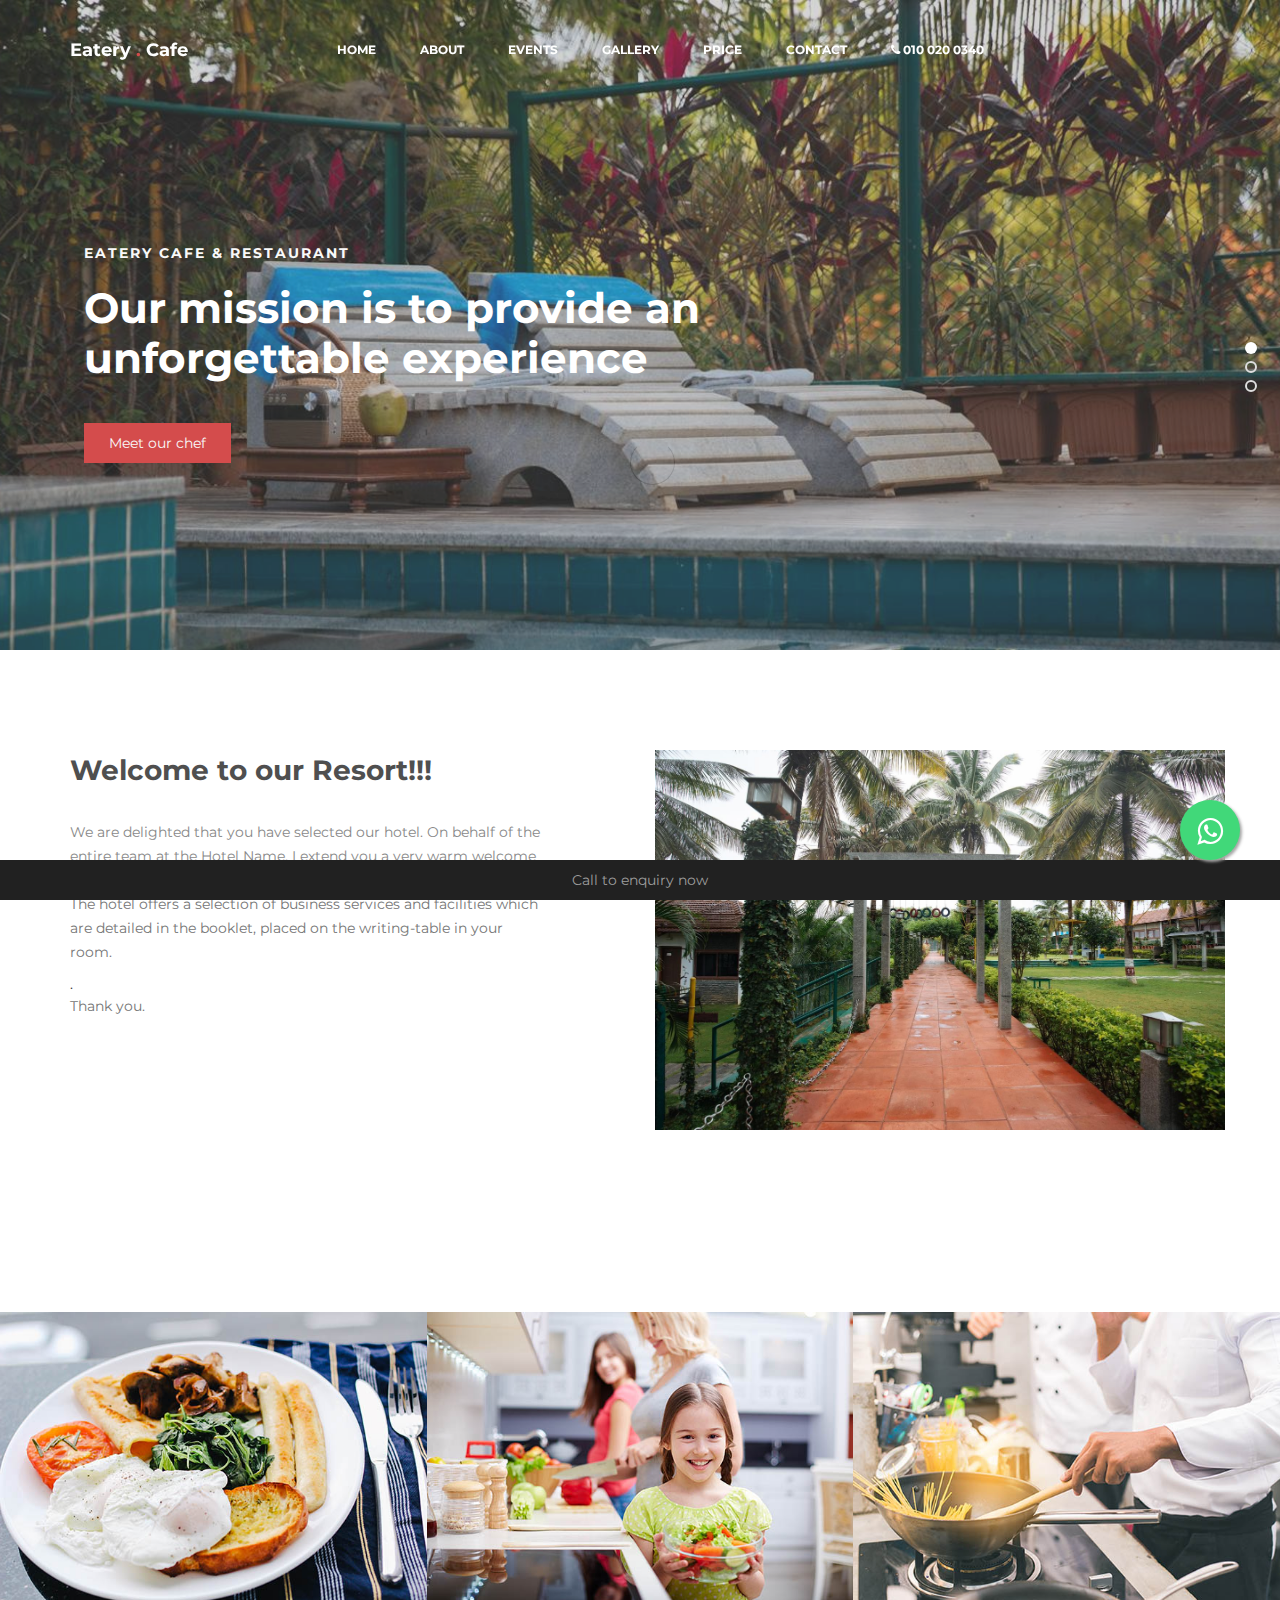
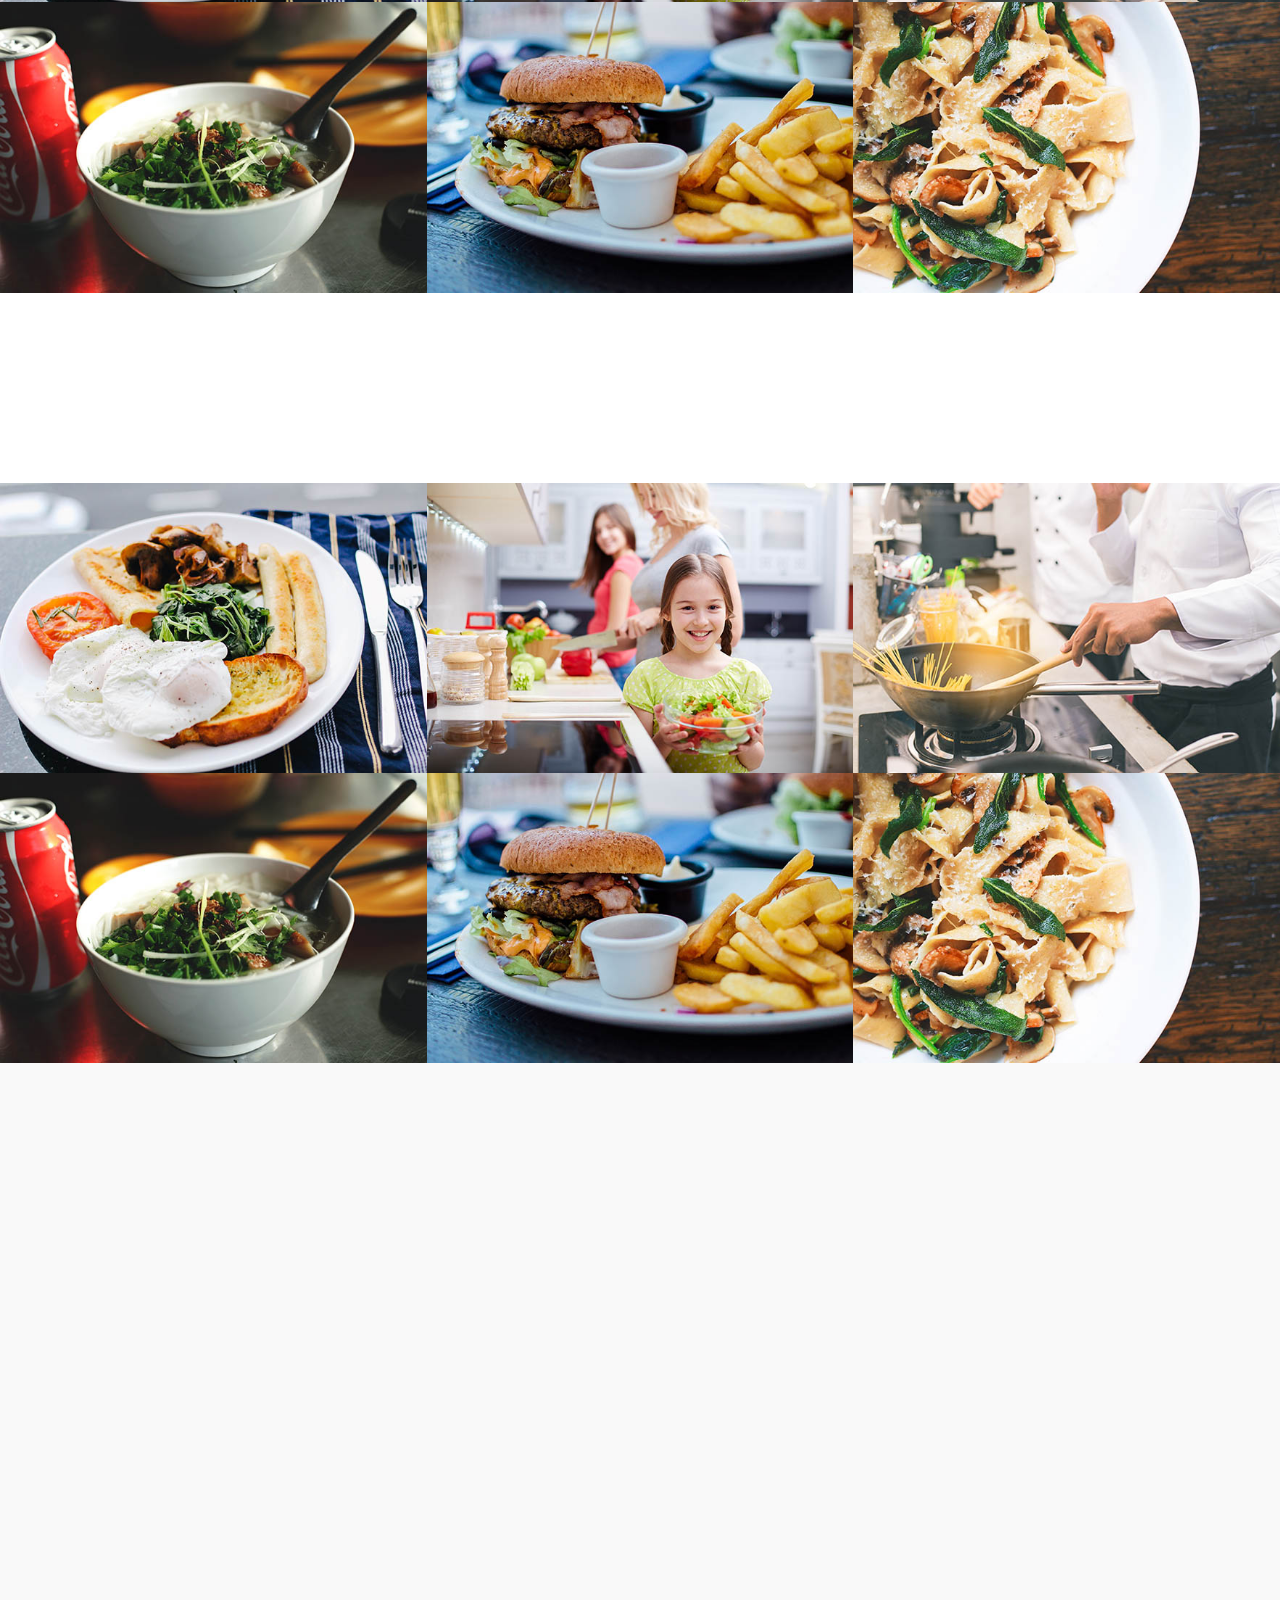
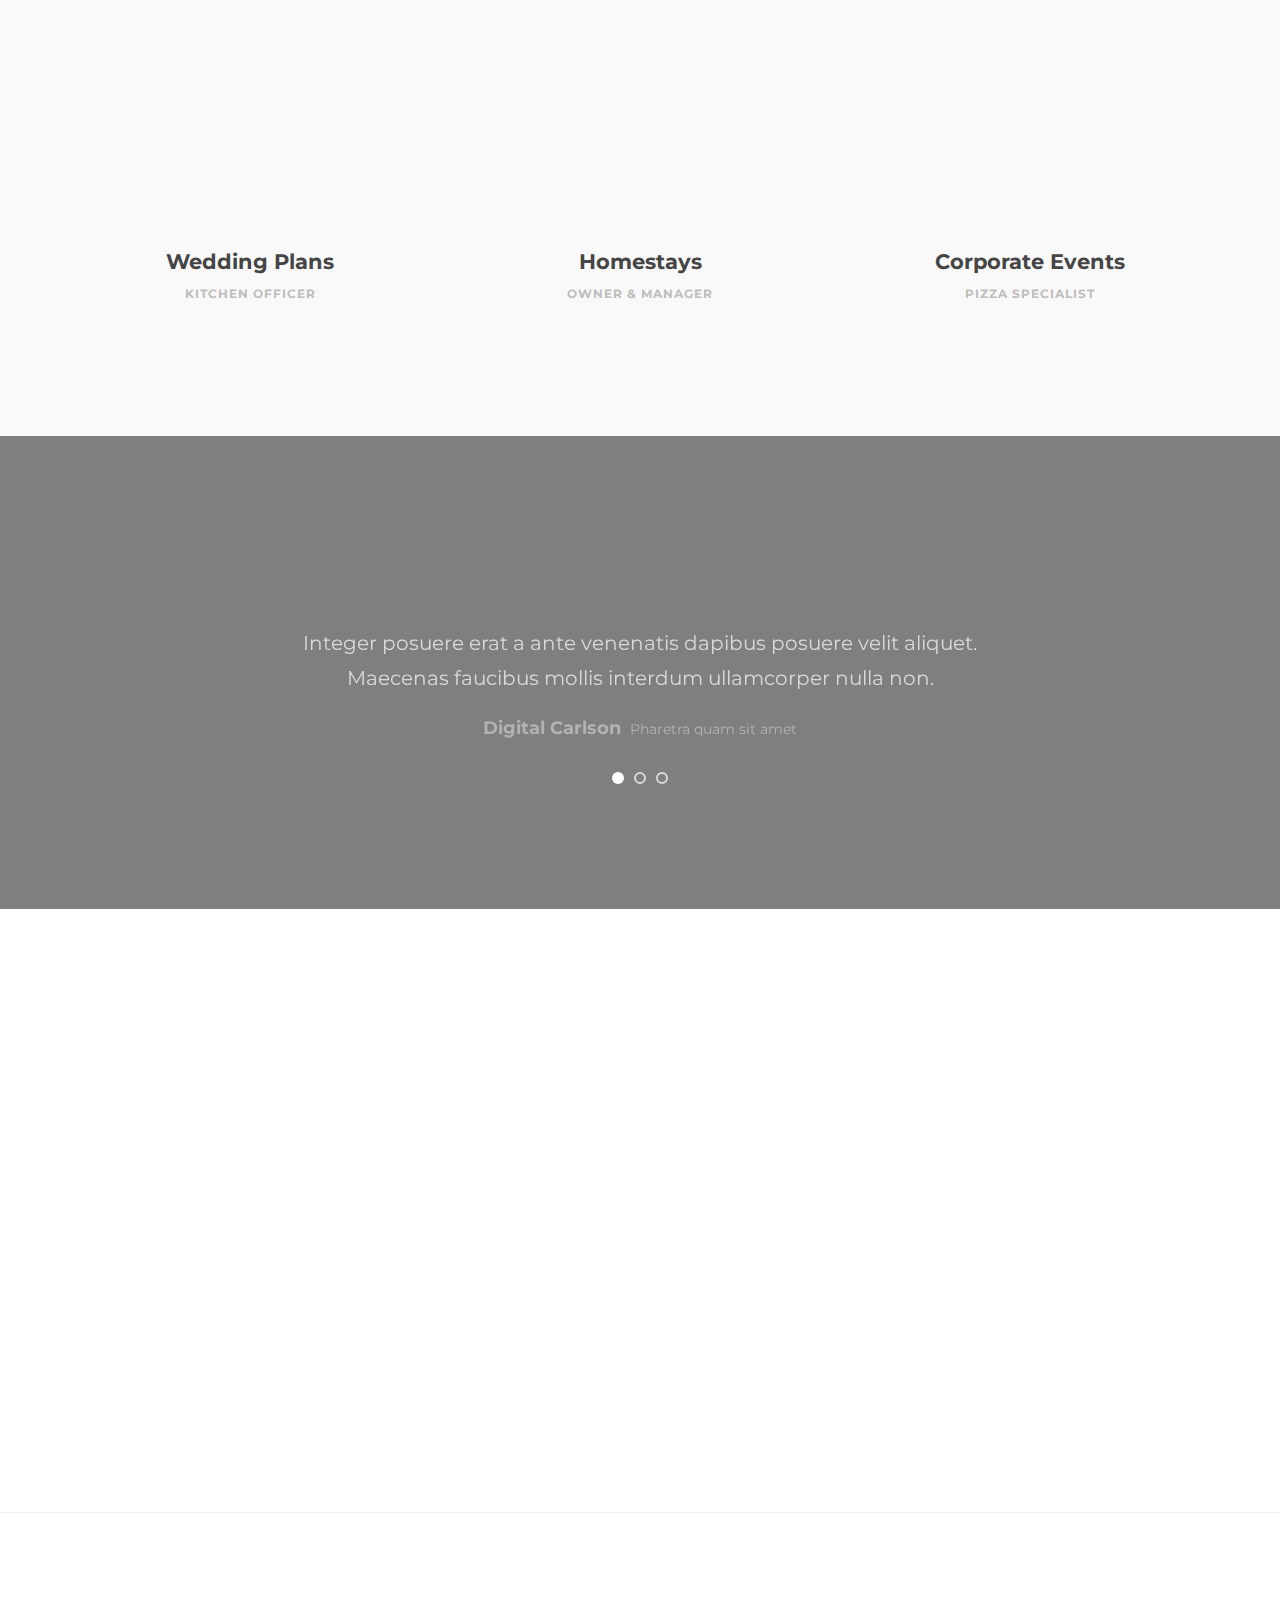
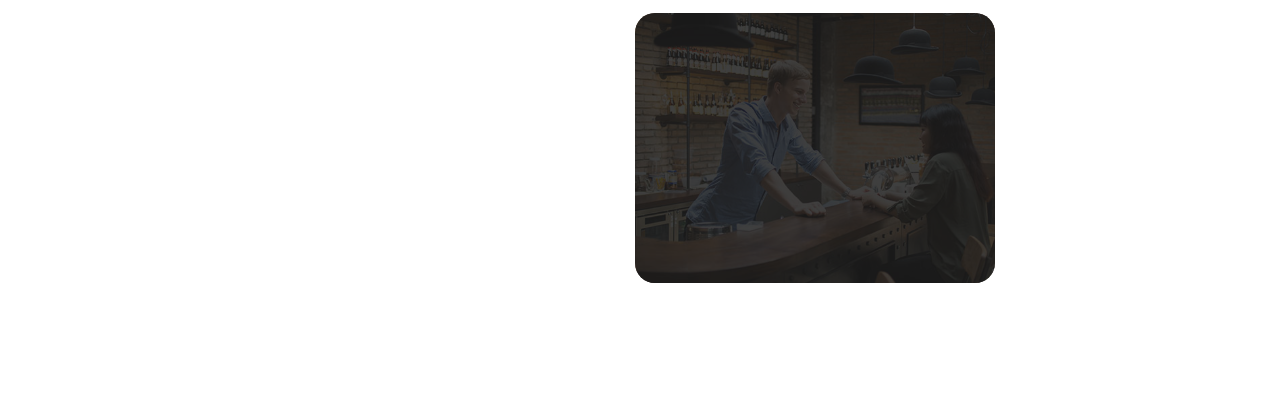
<file: index.html>
<!DOCTYPE html>
<html lang="en">
<head>

     <title>Eatery Cafe and Restaurant Template</title>
<!-- 

Eatery Cafe Template 

http://www.templatemo.com/tm-515-eatery

-->
     <meta charset="UTF-8">
     <meta http-equiv="X-UA-Compatible" content="IE=Edge">
     <meta name="description" content="">
     <meta name="keywords" content="">
     <meta name="author" content="">
     <meta name="viewport" content="width=device-width, initial-scale=1, maximum-scale=1">

     <link rel="stylesheet" href="css/bootstrap.min.css">
     <link rel="stylesheet" href="css/font-awesome.min.css">
     <link rel="stylesheet" href="css/animate.css">
     <link rel="stylesheet" href="css/owl.carousel.css">
     <link rel="stylesheet" href="css/owl.theme.default.min.css">
     <link rel="stylesheet" href="css/magnific-popup.css">

     <!-- MAIN CSS -->
     <link rel="stylesheet" href="css/templatemo-style.css">

</head>

 <link rel="stylesheet" href="https://maxcdn.bootstrapcdn.com/font-awesome/4.5.0/css/font-awesome.min.css">
           <a href="https://api.whatsapp.com/send?phone=+919480738810&text=Hello%21%20" class="float" target="_blank">
        <i class="fa fa-whatsapp my-float"></i>
      </a> 

<body>

     <!-- PRE LOADER -->
     <section class="preloader">
          <div class="spinner">

               <span class="spinner-rotate"></span>
               
          </div>
     </section>


     <!-- MENU -->
     <section class="navbar custom-navbar navbar-fixed-top" role="navigation">
          <div class="container">

               <div class="navbar-header">
                    <button class="navbar-toggle" data-toggle="collapse" data-target=".navbar-collapse">
                         <span class="icon icon-bar"></span>
                         <span class="icon icon-bar"></span>
                         <span class="icon icon-bar"></span>
                    </button>

                    <!-- lOGO TEXT HERE -->
                    <a href="index.html" class="navbar-brand">Eatery <span>.</span> Cafe</a>
               </div>



               <!-- MENU LINKS -->
               <div class="collapse navbar-collapse">
                    <ul class="nav navbar-nav navbar-nav-first">
                         <li><a href="index.html" >Home</a></li>
                         <li><a href="about.html">About</a></li>
                         <li><a href="events.html" >Events</a></li>
                         <li><a href="gallery.html" >Gallery</a></li>
                         <li><a href="price.html" >Price</a></li>
                         <li><a href="contact.html">Contact</a></li>
                         <li><a href="#"><i class="fa fa-phone"></i> 010 020 0340</a></li>
                         
                    </ul>

                    <!--ul class="nav navbar-nav navbar-right">
                         <li><a href="#">Call Now! <i class="fa fa-phone"></i> 010 020 0340</a></li>
                         <a href="#footer" class="section-btn">Reserve a table</a>
                    </ul-->
               </div>

          </div>
     </section>


     <!-- HOME -->
     <section id="home" class="slider" data-stellar-background-ratio="0.5">
          <div class="row">

                    <div class="owl-carousel owl-theme">
                         <div class="item item-first">
                              <div class="caption">
                                   <div class="container">
                                        <div class="col-md-8 col-sm-12">
                                             <h3>Eatery Cafe &amp; Restaurant</h3>
                                             <h1>Our mission is to provide an unforgettable experience</h1>
                                             <a href="#team" class="section-btn btn btn-default smoothScroll">Meet our chef</a>
                                        </div>
                                   </div>
                              </div>
                         </div>

                         <div class="item item-second">
                              <div class="caption">
                                   <div class="container">
                                        <div class="col-md-8 col-sm-12">
                                             <h3>Your Perfect Breakfast</h3>
                                             <h1>The best dinning quality can be here too!</h1>
                                             <a href="#menu" class="section-btn btn btn-default smoothScroll">Discover menu</a>
                                        </div>
                                   </div>
                              </div>
                         </div>

                         <div class="item item-third">
                              <div class="caption">
                                   <div class="container">
                                        <div class="col-md-8 col-sm-12">
                                             <h3>New Restaurant in Town</h3>
                                             <h1>Enjoy our special menus every Sunday and Friday</h1>
                                             <a href="#contact" class="section-btn btn btn-default smoothScroll">Reservation</a>
                                        </div>
                                   </div>
                              </div>
                         </div>
                    </div>

          </div>
     </section>


     <!-- ABOUT -->
     <section id="about" data-stellar-background-ratio="0.5">
          <div class="container">
               <div class="row">

                    <div class="col-md-6 col-sm-12">
                         <div class="about-info">
                              <div class="section-title wow fadeInUp" data-wow-delay="0.2s">
                                   <!--h4>Read our story</h4-->
                                   <h2>Welcome to our Resort!!!</h2>
                              </div>

                              <div class="wow fadeInUp" data-wow-delay="0.4s">
                                   <p> We are delighted that you have selected our hotel.

On behalf of the entire team at the Hotel Name, I extend you a very warm welcome and trust your stay with us will be both enjoyable and comfortable.

The hotel offers a selection of business services and facilities which are detailed in the booklet, placed on the writing-table in your room.</p>. <p>Thank you.</p>
                              </div>
                         </div>
                    </div>

                    <div class="col-md-6 col-sm-12">
                         <div class="wow fadeInUp about-image" data-wow-delay="0.6s">
                              <img src="images/gubbi-goodu-resort.jpeg" class="img-responsive" alt="">
                         </div>
                    </div>
                    
               </div>
          </div>
     </section>



     <!-- MENU-->
     <section id="menu" data-stellar-background-ratio="0.5">
          <div class="container">
               <div class="row">

                    <div class="col-md-12 col-sm-12">
                         <div class="section-title wow fadeInUp" data-wow-delay="0.1s">
                              <h2>Our Resort</h2>
                              <h4>Tea Time &amp; Dining</h4>
                         </div>
                    </div>

                    <div class="col-md-4 col-sm-6">
                         <!-- MENU THUMB -->
                         <div class="menu-thumb">
                              <a href="images/menu-image1.jpg" class="image-popup" title="American Breakfast">
                                   <img src="images/menu-image1.jpg" class="img-responsive" alt="">

                                   <div class="menu-info">
                                        <div class="menu-item">
                                             <h3>American Breakfast</h3>
                                             <p>Tomato / Eggs / Sausage</p>
                                        </div>
                                        <div class="menu-price">
                                             <span>$25</span>
                                        </div>
                                   </div>
                              </a>
                         </div>
                    </div>

                    <div class="col-md-4 col-sm-6">
                         <!-- MENU THUMB -->
                         <div class="menu-thumb">
                              <a href="images/menu-image2.jpg" class="image-popup" title="Self-made Salad">
                                   <img src="images/menu-image2.jpg" class="img-responsive" alt="">

                                   <div class="menu-info">
                                        <div class="menu-item">
                                             <h3>Self-made Salad</h3>
                                             <p>Green / Fruits / Healthy</p>
                                        </div>
                                        <div class="menu-price">
                                             <span>$18</span>
                                        </div>
                                   </div>
                              </a>
                         </div>
                    </div>

                    <div class="col-md-4 col-sm-6">
                         <!-- MENU THUMB -->
                         <div class="menu-thumb">
                              <a href="images/menu-image3.jpg" class="image-popup" title="Chinese Noodle">
                                   <img src="images/menu-image3.jpg" class="img-responsive" alt="">

                                   <div class="menu-info">
                                        <div class="menu-item">
                                             <h3>Chinese Noodle</h3>
                                             <p>Pepper / Chicken / Vegetables</p>
                                        </div>
                                        <div class="menu-price">
                                             <span>$34</span>
                                        </div>
                                   </div>
                              </a>
                         </div>
                    </div>

                    <div class="col-md-4 col-sm-6">
                         <!-- MENU THUMB -->
                         <div class="menu-thumb">
                              <a href="images/menu-image4.jpg" class="image-popup" title="Rice Soup">
                                   <img src="images/menu-image4.jpg" class="img-responsive" alt="">

                                   <div class="menu-info">
                                        <div class="menu-item">
                                             <h3>Rice Soup</h3>
                                             <p>Green / Chicken</p>
                                        </div>
                                        <div class="menu-price">
                                             <span>$28</span>
                                        </div>
                                   </div>
                              </a>
                         </div>
                    </div>

                    <div class="col-md-4 col-sm-6">
                         <!-- MENU THUMB -->
                         <div class="menu-thumb">
                              <a href="images/menu-image5.jpg" class="image-popup" title="Project title">
                                   <img src="images/menu-image5.jpg" class="img-responsive" alt="">

                                   <div class="menu-info">
                                        <div class="menu-item">
                                             <h3>Deli Burger</h3>
                                             <p>Beef / Fried Potatoes</p>
                                        </div>
                                        <div class="menu-price">
                                             <span>$46</span>
                                        </div>
                                   </div>
                              </a>
                         </div>
                    </div>

                    <div class="col-md-4 col-sm-6">
                         <!-- MENU THUMB -->
                         <div class="menu-thumb">
                              <a href="images/menu-image6.jpg" class="image-popup" title="Project title">
                                   <img src="images/menu-image6.jpg" class="img-responsive" alt="">

                                   <div class="menu-info">
                                        <div class="menu-item">
                                             <h3>Big Flat Fried</h3>
                                             <p>Pepper / Crispy</p>
                                        </div>
                                        <div class="menu-price">
                                             <span>$30</span>
                                        </div>
                                   </div>
                              </a>
                         </div>
                    </div>


               </div>
          </div>
     </section>
     
    <section id="menu" data-stellar-background-ratio="0.5">
          <div class="container">
               <div class="row">

                    <div class="col-md-12 col-sm-12">
                         <div class="section-title wow fadeInUp" data-wow-delay="0.1s">
                              <h2>Activities</h2>
                              
                         </div>
                    </div>

                    <div class="col-md-4 col-sm-6">
                         <!-- MENU THUMB -->
                         <div class="menu-thumb">
                              <a href="images/menu-image1.jpg" class="image-popup" title="American Breakfast">
                                   <img src="images/menu-image1.jpg" class="img-responsive" alt="">

                                   <div class="menu-info">
                                        <div class="menu-item">
                                             <h3>American Breakfast</h3>
                                             <p>Tomato / Eggs / Sausage</p>
                                        </div>
                                        <div class="menu-price">
                                             <span>$25</span>
                                        </div>
                                   </div>
                              </a>
                         </div>
                    </div>

                    <div class="col-md-4 col-sm-6">
                         <!-- MENU THUMB -->
                         <div class="menu-thumb">
                              <a href="images/menu-image2.jpg" class="image-popup" title="Self-made Salad">
                                   <img src="images/menu-image2.jpg" class="img-responsive" alt="">

                                   <div class="menu-info">
                                        <div class="menu-item">
                                             <h3>Self-made Salad</h3>
                                             <p>Green / Fruits / Healthy</p>
                                        </div>
                                        <div class="menu-price">
                                             <span>$18</span>
                                        </div>
                                   </div>
                              </a>
                         </div>
                    </div>

                    <div class="col-md-4 col-sm-6">
                         <!-- MENU THUMB -->
                         <div class="menu-thumb">
                              <a href="images/menu-image3.jpg" class="image-popup" title="Chinese Noodle">
                                   <img src="images/menu-image3.jpg" class="img-responsive" alt="">

                                   <div class="menu-info">
                                        <div class="menu-item">
                                             <h3>Chinese Noodle</h3>
                                             <p>Pepper / Chicken / Vegetables</p>
                                        </div>
                                        <div class="menu-price">
                                             <span>$34</span>
                                        </div>
                                   </div>
                              </a>
                         </div>
                    </div>

                    <div class="col-md-4 col-sm-6">
                         <!-- MENU THUMB -->
                         <div class="menu-thumb">
                              <a href="images/menu-image4.jpg" class="image-popup" title="Rice Soup">
                                   <img src="images/menu-image4.jpg" class="img-responsive" alt="">

                                   <div class="menu-info">
                                        <div class="menu-item">
                                             <h3>Rice Soup</h3>
                                             <p>Green / Chicken</p>
                                        </div>
                                        <div class="menu-price">
                                             <span>$28</span>
                                        </div>
                                   </div>
                              </a>
                         </div>
                    </div>

                    <div class="col-md-4 col-sm-6">
                         <!-- MENU THUMB -->
                         <div class="menu-thumb">
                              <a href="images/menu-image5.jpg" class="image-popup" title="Project title">
                                   <img src="images/menu-image5.jpg" class="img-responsive" alt="">

                                   <div class="menu-info">
                                        <div class="menu-item">
                                             <h3>Deli Burger</h3>
                                             <p>Beef / Fried Potatoes</p>
                                        </div>
                                        <div class="menu-price">
                                             <span>$46</span>
                                        </div>
                                   </div>
                              </a>
                         </div>
                    </div>

                    <div class="col-md-4 col-sm-6">
                         <!-- MENU THUMB -->
                         <div class="menu-thumb">
                              <a href="images/menu-image6.jpg" class="image-popup" title="Project title">
                                   <img src="images/menu-image6.jpg" class="img-responsive" alt="">

                                   <div class="menu-info">
                                        <div class="menu-item">
                                             <h3>Big Flat Fried</h3>
                                             <p>Pepper / Crispy</p>
                                        </div>
                                        <div class="menu-price">
                                             <span>$30</span>
                                        </div>
                                   </div>
                              </a>
                         </div>
                    </div>


               </div>
          </div>
     </section>


     <section id="team" data-stellar-background-ratio="0.5">
          <div class="container">
               <div class="row">

                    <div class="col-md-12 col-sm-12">
                         <div class="section-title wow fadeInUp" data-wow-delay="0.1s">
                              <h2>Special Blogs</h2>
                              <h4>They are nice &amp; friendly</h4>
                         </div>
                    </div>

                    <div class="col-md-4 col-sm-4">
                         <div class="team-thumb wow fadeInUp" data-wow-delay="0.2s">
                              <img src="images/team-image1.jpg" class="img-responsive" alt="">
                                   <div class="team-hover">
                                        <div class="team-item">
                                             <h4>Duis vel lacus id magna mattis vehicula</h4> 
                                             <ul class="social-icon">
                                                  <li><a href="#" class="fa fa-linkedin-square"></a></li>
                                                  <li><a href="#" class="fa fa-envelope-o"></a></li>
                                             </ul>
                                        </div>
                                   </div>
                         </div>
                         <div class="team-info">
                              <h3>Wedding Plans </h3>
                              <p>Kitchen Officer</p>
                         </div>
                    </div>

                    <div class="col-md-4 col-sm-4">
                         <div class="team-thumb wow fadeInUp" data-wow-delay="0.4s">
                              <img src="images/team-image2.jpg" class="img-responsive" alt="">
                                   <div class="team-hover">
                                        <div class="team-item">
                                             <h4>Cras suscipit neque quis odio feugiat</h4>
                                             <ul class="social-icon">
                                                  <li><a href="#" class="fa fa-instagram"></a></li>
                                                  <li><a href="#" class="fa fa-flickr"></a></li>
                                             </ul>
                                        </div>
                                   </div>
                         </div>
                         <div class="team-info">
                              <h3>Homestays</h3>
                              <p>Owner &amp; Manager</p>
                         </div>
                    </div>

                    <div class="col-md-4 col-sm-4">
                         <div class="team-thumb wow fadeInUp" data-wow-delay="0.6s">
                              <img src="images/team-image3.jpg" class="img-responsive" alt="">
                                   <div class="team-hover">
                                        <div class="team-item">
                                             <h4>Etiam auctor enim tristique faucibus</h4>
                                             <ul class="social-icon">
                                                  <li><a href="#" class="fa fa-github"></a></li>
                                                  <li><a href="#" class="fa fa-google"></a></li>
                                             </ul>
                                        </div>
                                   </div>
                         </div>
                         <div class="team-info">
                              <h3>Corporate Events</h3>
                              <p>Pizza Specialist</p>
                         </div>
                    </div>
                    
               </div>
          </div>
     </section>

     



     <!-- TESTIMONIAL -->
     <section id="testimonial" data-stellar-background-ratio="0.5">
          <div class="overlay"></div>
          <div class="container">
               <div class="row">

                    <div class="col-md-12 col-sm-12">
                         <div class="section-title wow fadeInUp" data-wow-delay="0.1s">
                              <h2>Testimonials</h2>
                         </div>
                    </div>  

                    <div class="col-md-offset-2 col-md-8 col-sm-12">
                         <div class="owl-carousel owl-theme">
                              <div class="item">
                                   <p>Integer posuere erat a ante venenatis dapibus posuere velit aliquet. Maecenas faucibus mollis interdum ullamcorper nulla non.</p>
                                        <div class="tst-author">
                                             <h4>Digital Carlson</h4>
                                             <span>Pharetra quam sit amet</span>
                                        </div>
                              </div>

                              <div class="item">
                                   <p>Pellentesque habitant morbi tristique senectus et netus et malesuada fames ac turpis egestas. Sed vestibulum orci quam.</p>
                                        <div class="tst-author">
                                             <h4>Johnny Stephen</h4>
                                             <span>Magna nisi porta ligula</span>
                                        </div>
                              </div>

                              <div class="item">
                                   <p>Vivamus aliquet felis eu diam ultricies congue. Morbi porta lorem nec consectetur porta quis dui elit habitant morbi.</p>
                                        <div class="tst-author">
                                             <h4>Jessie White</h4>
                                             <span>Vitae lacinia augue urna quis</span>
                                        </div>
                              </div>

                         </div>
                    </div>

               </div>
          </div>
     </section>  


     <!-- CONTACT -->
     <section id="contact" data-stellar-background-ratio="0.5">
          <div class="container">
               <div class="row">
	<!-- How to change your own map point
            1. Go to Google Maps
            2. Click on your location point
            3. Click "Share" and choose "Embed map" tab
            4. Copy only URL and paste it within the src="" field below
	-->
                    <!--div class="wow fadeInUp col-md-6 col-sm-12" data-wow-delay="0.4s">
                         <div id="google-map">
                              <iframe src="https://www.google.com/maps/embed?pb=!1m18!1m12!1m3!1d3647.3030413476204!2d100.5641230193719!3d13.757206847615207!2m3!1f0!2f0!3f0!3m2!1i1024!2i768!4f13.1!3m3!1m2!1s0x0%3A0xf51ce6427b7918fc!2sG+Tower!5e0!3m2!1sen!2sth!4v1510722015945" allowfullscreen></iframe>
                         </div>
                    </div-->    

                    <div class="col-md-12 col-sm-12">

                         <div class="col-md-12 col-sm-12">
                              <div class="section-title wow fadeInUp" data-wow-delay="0.1s">
                                   <h2>Contact Us</h2>
                              </div>
                         </div>

                         <!-- CONTACT FORM -->
                         <form action="#" method="post" class="wow fadeInUp" id="contact-form" role="form" data-wow-delay="0.8s">

                              <!-- IF MAIL SENT SUCCESSFUL  // connect this with custom JS -->
                              <h6 class="text-success">Your message has been sent successfully.</h6>
                              
                              <!-- IF MAIL NOT SENT -->
                              <h6 class="text-danger">E-mail must be valid and message must be longer than 1 character.</h6>

                              <div class="col-md-6 col-sm-6">
                                   <input type="text" class="form-control" id="cf-name" name="name" placeholder="Full name">
                              </div>

                              <div class="col-md-6 col-sm-6">
                                   <input type="email" class="form-control" id="cf-email" name="email" placeholder="Email address">
                              </div>

                              <div class="col-md-12 col-sm-12">
                                   <input type="text" class="form-control" id="cf-subject" name="subject" placeholder="Subject">

                                   <textarea class="form-control" rows="6" id="cf-message" name="message" placeholder="Enter Your Message"></textarea>

                                   <button type="submit" class="form-control" id="cf-submit" name="submit">Send Message</button>
                              </div>
                         </form>
                    </div>

               </div>
          </div>
     </section>          


     <!-- FOOTER -->
    <footer id="footer" data-stellar-background-ratio="0.5">
          <div class="container">
               <div class="row">

                    <div class="col-md-3 col-sm-8">
                         <div class="footer-info">
                              <div class="section-title">
                                   <h2 class="wow fadeInUp" data-wow-delay="0.2s">Find us</h2>
                              </div>
                              <address class="wow fadeInUp" data-wow-delay="0.4s">
                                   <p>#21, Thorebyrasandram, Nelamangala, Bangalore, Karnataka - 562123</p>
                                   <p>Email : gubbigoodufarm@gmail.com</p>
                                   <p>Facility Manager:
                                   	Contact : 9535240240 , 9591992072
                                   Marketing Manager: Ms. Archana. R
                                   <br> Contact : 9591995004</p>
                              </address>
                         </div>
                    </div>

                    <div class="col-md-3 col-sm-8">
                         <div class="footer-info">
                              <div class="section-title">
                                   <h2 class="wow fadeInUp" data-wow-delay="0.2s">Quick Links</h2>
                              </div>
                              <address class="wow fadeInUp" data-wow-delay="0.4s">
                                   <p>090-080-0650 | 090-070-0430</p>
                                   <p><a href="mailto:info@company.com">info@company.com</a></p>
                                   <p>LINE: eatery247 </p>
                              </address>
                         </div>
                    </div>

                    <div class="col-md-4 col-sm-8">
                         <div class="footer-info footer-open-hour">
                              <div class="section-title">
                                   <h2 class="wow fadeInUp" data-wow-delay="0.2s">Open Hours</h2>
                              </div>
                              <div class="wow fadeInUp" data-wow-delay="0.4s">
                                   <p>Monday: Closed</p>
                                   <div>
                                        <strong>Tuesday to Friday</strong>
                                        <p>7:00 AM - 9:00 PM</p>
                                   </div>
                                   <div>
                                        <strong>Saturday - Sunday</strong>
                                        <p>11:00 AM - 10:00 PM</p>
                                   </div>
                              </div>
                         </div>
                    </div>

                    <div class="col-md-2 col-sm-4">
                         <ul class="wow fadeInUp social-icon" data-wow-delay="0.4s">
                              <li><a href="#" class="fa fa-facebook-square" attr="facebook icon"></a></li>
                              <li><a href="#" class="fa fa-twitter"></a></li>
                              <li><a href="#" class="fa fa-instagram"></a></li>
                              <li><a href="#" class="fa fa-google"></a></li>
                         </ul>

                         <div class="wow fadeInUp copyright-text" data-wow-delay="0.8s"> 
                              <p><br>Copyright &copy; 2018 <br>Your Company Name 
                              
                              <br><br>Design: <a rel="nofollow" href="http://templatemo.com" target="_parent">TemplateMo</a></p>
                         </div>
                    </div>
                    
               </div>
               <div class="footer">
               	  <div class="ct-inside"><p ></p><a href="tel:9480738810">Call to enquiry now </a> </p>
                        </div>
                  </div>
          </div>
          

     </footer>


     <!-- SCRIPTS -->
     <script src="js/jquery.js"></script>
     <script src="js/bootstrap.min.js"></script>
     <script src="js/jquery.stellar.min.js"></script>
     <script src="js/wow.min.js"></script>
     <script src="js/owl.carousel.min.js"></script>
     <script src="js/jquery.magnific-popup.min.js"></script>
     <script src="js/smoothscroll.js"></script>
     <script src="js/custom.js"></script>

</body>
</html>
</file>
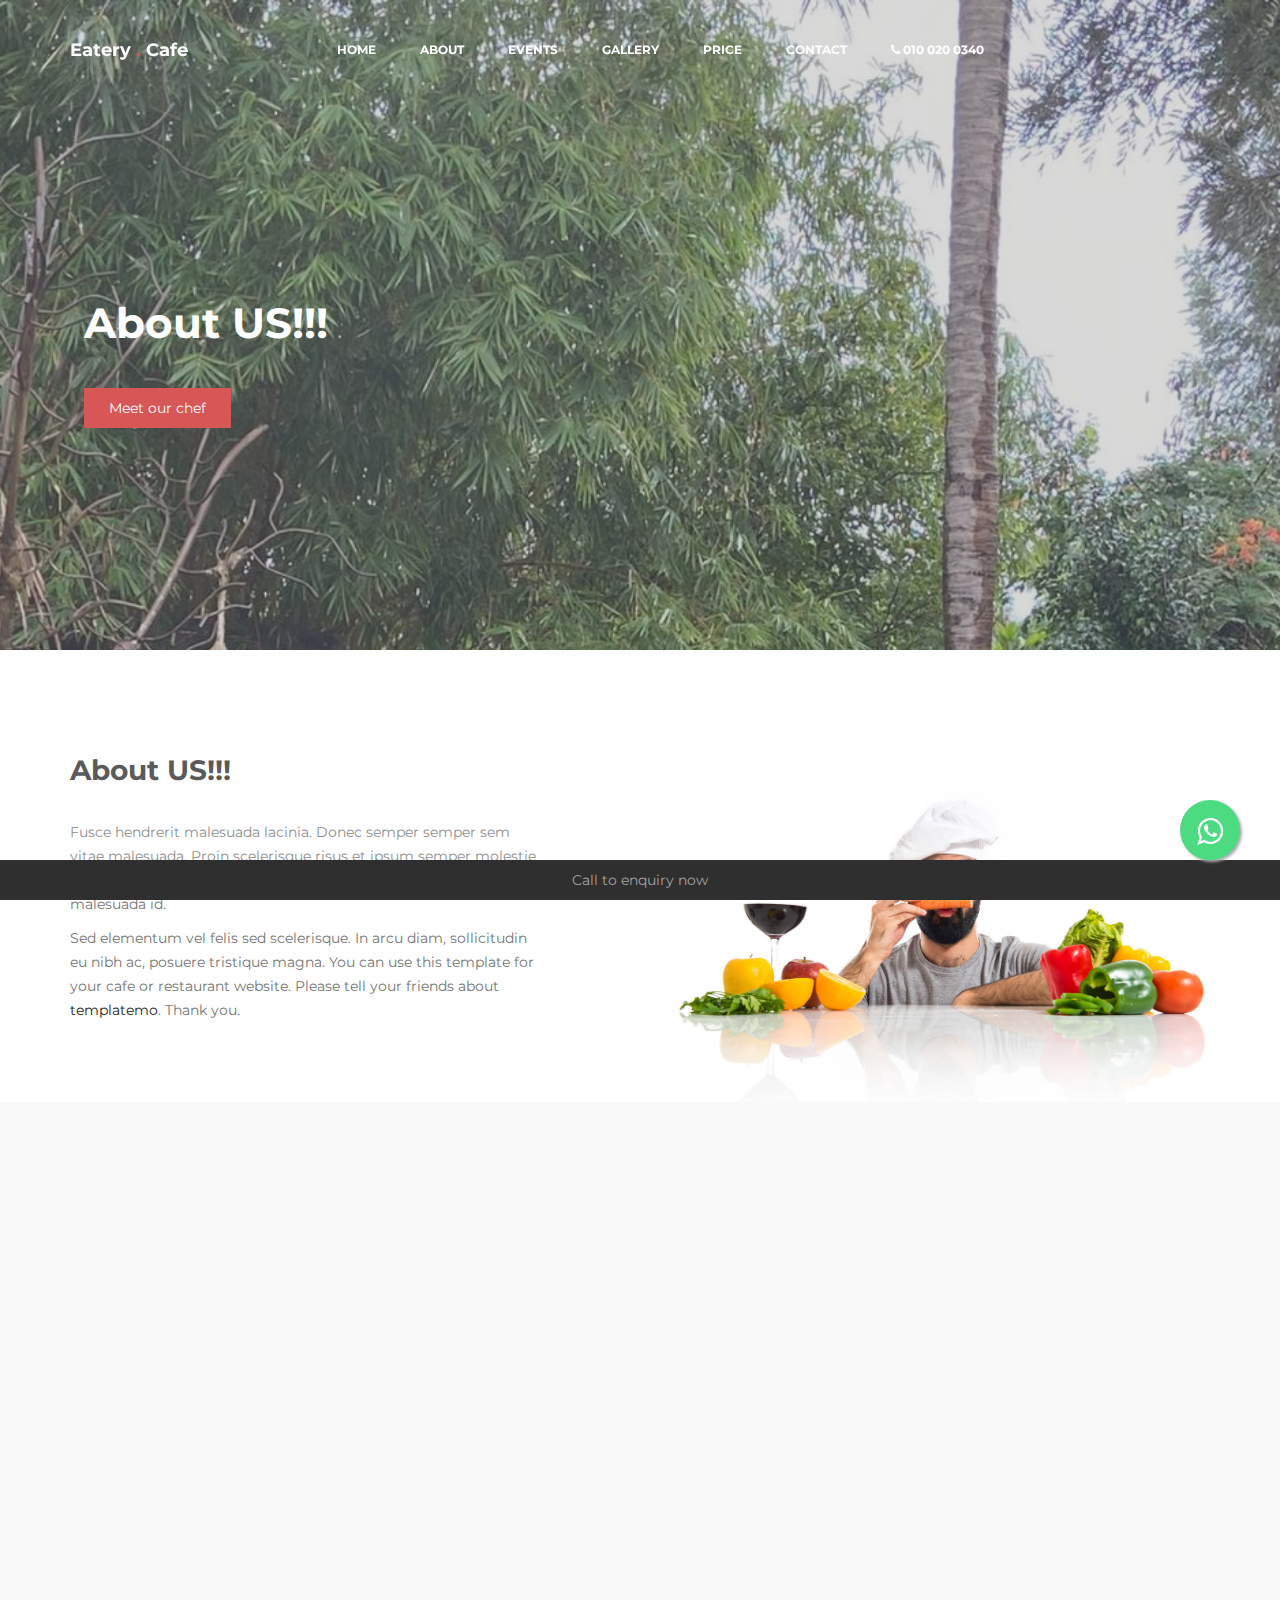
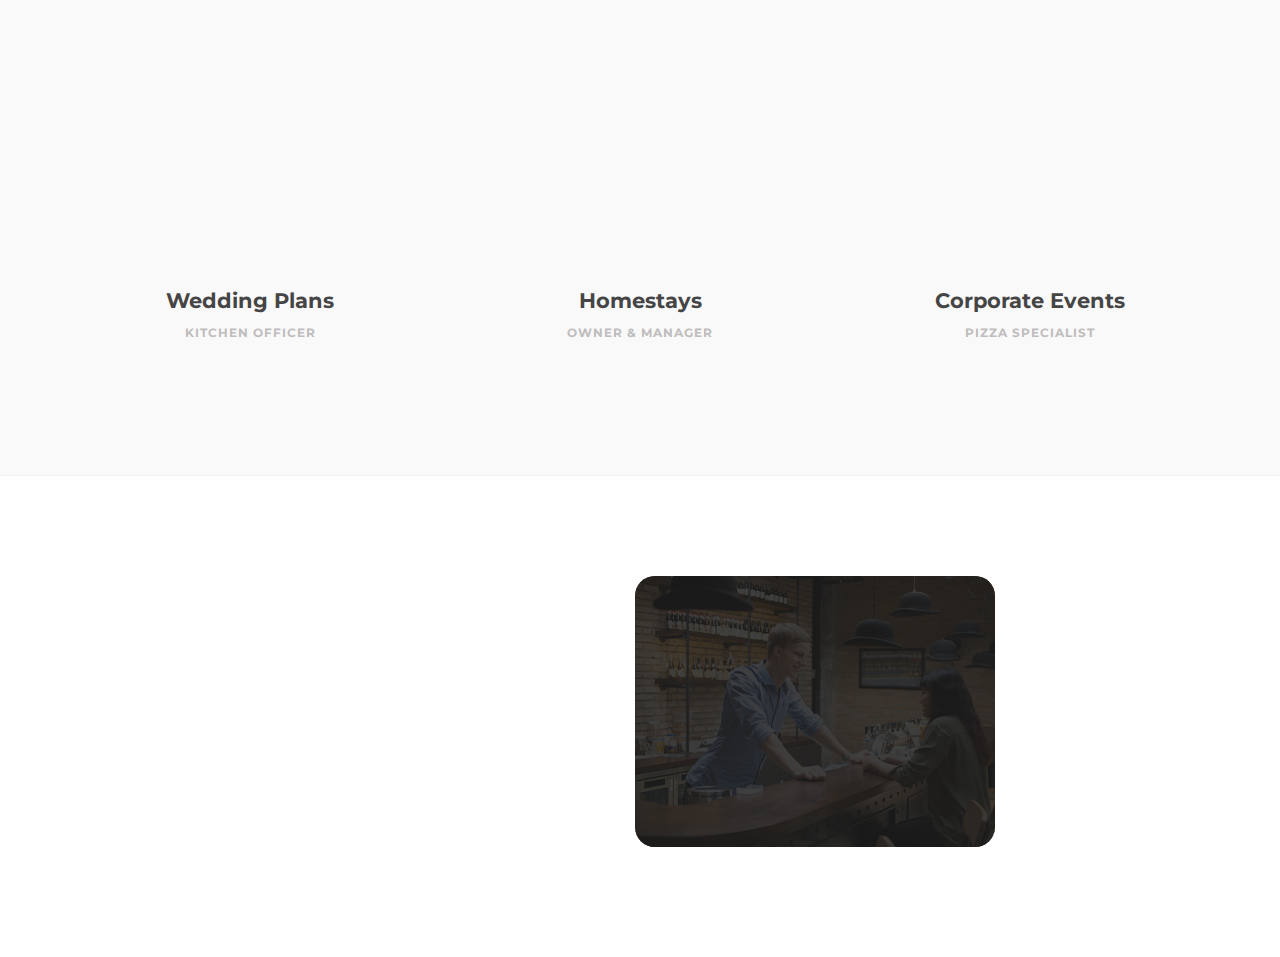
<file: about.html>
<!DOCTYPE html>
<html lang="en">
<head>

     <title>Eatery Cafe and Restaurant Template</title>
<!-- 

Eatery Cafe Template 

http://www.templatemo.com/tm-515-eatery

-->
     <meta charset="UTF-8">
     <meta http-equiv="X-UA-Compatible" content="IE=Edge">
     <meta name="description" content="">
     <meta name="keywords" content="">
     <meta name="author" content="">
     <meta name="viewport" content="width=device-width, initial-scale=1, maximum-scale=1">

     <link rel="stylesheet" href="css/bootstrap.min.css">
     <link rel="stylesheet" href="css/font-awesome.min.css">
     <link rel="stylesheet" href="css/animate.css">
     <link rel="stylesheet" href="css/owl.carousel.css">
     <link rel="stylesheet" href="css/owl.theme.default.min.css">
     <link rel="stylesheet" href="css/magnific-popup.css">

     <!-- MAIN CSS -->
     <link rel="stylesheet" href="css/templatemo-style.css">

</head>

 <link rel="stylesheet" href="https://maxcdn.bootstrapcdn.com/font-awesome/4.5.0/css/font-awesome.min.css">
           <a href="https://api.whatsapp.com/send?phone=+919480738810&text=Hello%21%20" class="float" target="_blank">
        <i class="fa fa-whatsapp my-float"></i>
      </a> 

<body>

     <!-- PRE LOADER -->
     <section class="preloader">
          <div class="spinner">

               <span class="spinner-rotate"></span>
               
          </div>
     </section>


     <!-- MENU -->
     <section class="navbar custom-navbar navbar-fixed-top" role="navigation">
          <div class="container">

               <div class="navbar-header">
                    <button class="navbar-toggle" data-toggle="collapse" data-target=".navbar-collapse">
                         <span class="icon icon-bar"></span>
                         <span class="icon icon-bar"></span>
                         <span class="icon icon-bar"></span>
                    </button>

                    <!-- lOGO TEXT HERE -->
                    <a href="index.html" class="navbar-brand">Eatery <span>.</span> Cafe</a>
               </div>



               <!-- MENU LINKS -->
               <div class="collapse navbar-collapse">
                    <ul class="nav navbar-nav navbar-nav-first">
                         <li><a href="index.html" >Home</a></li>
                         <li><a href="about.html">About</a></li>
                         <li><a href="events.html" >Events</a></li>
                         <li><a href="gallery.html" >Gallery</a></li>
                         <li><a href="price.html" >Price</a></li>
                         <li><a href="contact.html">Contact</a></li>
                         <li><a href="#"><i class="fa fa-phone"></i> 010 020 0340</a></li>
                         
                    </ul>

                    <!--ul class="nav navbar-nav navbar-right">
                         <li><a href="#">Call Now! <i class="fa fa-phone"></i> 010 020 0340</a></li>
                         <a href="#footer" class="section-btn">Reserve a table</a>
                    </ul-->
               </div>

          </div>
     </section>


     <!-- HOME -->
     <section id="home" class="slider" data-stellar-background-ratio="0.5">
          <div class="row">

                    <div class="owl-carousel owl-theme">
                         <div class="item item-fourth">
                              <div class="caption">
                                   <div class="container">
                                        <div class="col-md-8 col-sm-12">
                                             
                                             <h1>About US!!!</h1>
                                             <a href="#team" class="section-btn btn btn-default smoothScroll">Meet our chef</a>
                                        </div>
                                   </div>
                              </div>
                         </div>

                         <!--div class="item item-second">
                              <div class="caption">
                                   <div class="container">
                                        <div class="col-md-8 col-sm-12">
                                             <h3>Your Perfect Breakfast</h3>
                                             <h1>The best dinning quality can be here too!</h1>
                                             <a href="#menu" class="section-btn btn btn-default smoothScroll">Discover menu</a>
                                        </div>
                                   </div>
                              </div>
                         </div>

                         <div class="item item-third">
                              <div class="caption">
                                   <div class="container">
                                        <div class="col-md-8 col-sm-12">
                                             <h3>New Restaurant in Town</h3>
                                             <h1>Enjoy our special menus every Sunday and Friday</h1>
                                             <a href="#contact" class="section-btn btn btn-default smoothScroll">Reservation</a>
                                        </div>
                                   </div>
                              </div>
                         </div>
                    </div-->

          </div>
     </section>


     <!-- ABOUT -->
     <section id="about" data-stellar-background-ratio="0.5">
          <div class="container">
               <div class="row">

                    <div class="col-md-6 col-sm-12">
                         <div class="about-info">
                              <div class="section-title wow fadeInUp" data-wow-delay="0.2s">
                                   <!--h4>Read our story</h4-->
                                   <h2>About US!!!</h2>
                              </div>

                              <div class="wow fadeInUp" data-wow-delay="0.4s">
                                   <p>Fusce hendrerit malesuada lacinia. Donec semper semper sem vitae malesuada. Proin scelerisque risus et ipsum semper molestie sed in nisi. Ut rhoncus congue lectus, rhoncus venenatis leo malesuada id.</p>
                                   <p>Sed elementum vel felis sed scelerisque. In arcu diam, sollicitudin eu nibh ac, posuere tristique magna. You can use this template for your cafe or restaurant website. Please tell your friends about <a href="https://plus.google.com/+templatemo" target="_parent">templatemo</a>. Thank you.</p>
                              </div>
                         </div>
                    </div>

                    <div class="col-md-6 col-sm-12">
                         <div class="wow fadeInUp about-image" data-wow-delay="0.6s">
                              <img src="images/about-image.jpg" class="img-responsive" alt="">
                         </div>
                    </div>
                    
               </div>
          </div>
     </section>



          
     <section id="team" data-stellar-background-ratio="0.5">
          <div class="container">
               <div class="row">

                    <div class="col-md-12 col-sm-12">
                         <div class="section-title wow fadeInUp" data-wow-delay="0.1s">
                              <h2>Special Blogs</h2>
                              <h4>They are nice &amp; friendly</h4>
                         </div>
                    </div>

                    <div class="col-md-4 col-sm-4">
                         <div class="team-thumb wow fadeInUp" data-wow-delay="0.2s">
                              <img src="images/team-image1.jpg" class="img-responsive" alt="">
                                   <div class="team-hover">
                                        <div class="team-item">
                                             <h4>Duis vel lacus id magna mattis vehicula</h4> 
                                             <ul class="social-icon">
                                                  <li><a href="#" class="fa fa-linkedin-square"></a></li>
                                                  <li><a href="#" class="fa fa-envelope-o"></a></li>
                                             </ul>
                                        </div>
                                   </div>
                         </div>
                         <div class="team-info">
                              <h3>Wedding Plans </h3>
                              <p>Kitchen Officer</p>
                         </div>
                    </div>

                    <div class="col-md-4 col-sm-4">
                         <div class="team-thumb wow fadeInUp" data-wow-delay="0.4s">
                              <img src="images/team-image2.jpg" class="img-responsive" alt="">
                                   <div class="team-hover">
                                        <div class="team-item">
                                             <h4>Cras suscipit neque quis odio feugiat</h4>
                                             <ul class="social-icon">
                                                  <li><a href="#" class="fa fa-instagram"></a></li>
                                                  <li><a href="#" class="fa fa-flickr"></a></li>
                                             </ul>
                                        </div>
                                   </div>
                         </div>
                         <div class="team-info">
                              <h3>Homestays</h3>
                              <p>Owner &amp; Manager</p>
                         </div>
                    </div>

                    <div class="col-md-4 col-sm-4">
                         <div class="team-thumb wow fadeInUp" data-wow-delay="0.6s">
                              <img src="images/team-image3.jpg" class="img-responsive" alt="">
                                   <div class="team-hover">
                                        <div class="team-item">
                                             <h4>Etiam auctor enim tristique faucibus</h4>
                                             <ul class="social-icon">
                                                  <li><a href="#" class="fa fa-github"></a></li>
                                                  <li><a href="#" class="fa fa-google"></a></li>
                                             </ul>
                                        </div>
                                   </div>
                         </div>
                         <div class="team-info">
                              <h3>Corporate Events</h3>
                              <p>Pizza Specialist</p>
                         </div>
                    </div>
                    
               </div>
          </div>
     </section>



     

     

     <!-- FOOTER -->
    <footer id="footer" data-stellar-background-ratio="0.5">
          <div class="container">
               <div class="row">

                    <div class="col-md-3 col-sm-8">
                         <div class="footer-info">
                              <div class="section-title">
                                   <h2 class="wow fadeInUp" data-wow-delay="0.2s">Find us</h2>
                              </div>
                              <address class="wow fadeInUp" data-wow-delay="0.4s">
                                   <p>#21, Thorebyrasandram, Nelamangala, Bangalore, Karnataka - 562123</p>
                                   <p>Email : gubbigoodufarm@gmail.com</p>
                                   <p>Facility Manager:
                                   	Contact : 9535240240 , 9591992072
                                   Marketing Manager: Ms. Archana. R
                                   <br> Contact : 9591995004</p>
                              </address>
                         </div>
                    </div>

                    <div class="col-md-3 col-sm-8">
                         <div class="footer-info">
                              <div class="section-title">
                                   <h2 class="wow fadeInUp" data-wow-delay="0.2s">Quick Links</h2>
                              </div>
                              <address class="wow fadeInUp" data-wow-delay="0.4s">
                                   <p>090-080-0650 | 090-070-0430</p>
                                   <p><a href="mailto:info@company.com">info@company.com</a></p>
                                   <p>LINE: eatery247 </p>
                              </address>
                         </div>
                    </div>

                    <div class="col-md-4 col-sm-8">
                         <div class="footer-info footer-open-hour">
                              <div class="section-title">
                                   <h2 class="wow fadeInUp" data-wow-delay="0.2s">Open Hours</h2>
                              </div>
                              <div class="wow fadeInUp" data-wow-delay="0.4s">
                                   <p>Monday: Closed</p>
                                   <div>
                                        <strong>Tuesday to Friday</strong>
                                        <p>7:00 AM - 9:00 PM</p>
                                   </div>
                                   <div>
                                        <strong>Saturday - Sunday</strong>
                                        <p>11:00 AM - 10:00 PM</p>
                                   </div>
                              </div>
                         </div>
                    </div>

                    <div class="col-md-2 col-sm-4">
                         <ul class="wow fadeInUp social-icon" data-wow-delay="0.4s">
                              <li><a href="#" class="fa fa-facebook-square" attr="facebook icon"></a></li>
                              <li><a href="#" class="fa fa-twitter"></a></li>
                              <li><a href="#" class="fa fa-instagram"></a></li>
                              <li><a href="#" class="fa fa-google"></a></li>
                         </ul>

                         <div class="wow fadeInUp copyright-text" data-wow-delay="0.8s"> 
                              <p><br>Copyright &copy; 2018 <br>Your Company Name 
                              
                              <br><br>Design: <a rel="nofollow" href="http://templatemo.com" target="_parent">TemplateMo</a></p>
                         </div>
                    </div>
                    
               </div>
               <div class="footer">
               	  <div class="ct-inside"><p ></p><a href="tel:9480738810">Call to enquiry now </a> </p>
                        </div>
                  </div>
          </div>
          

     </footer>


     <!-- SCRIPTS -->
     <script src="js/jquery.js"></script>
     <script src="js/bootstrap.min.js"></script>
     <script src="js/jquery.stellar.min.js"></script>
     <script src="js/wow.min.js"></script>
     <script src="js/owl.carousel.min.js"></script>
     <script src="js/jquery.magnific-popup.min.js"></script>
     <script src="js/smoothscroll.js"></script>
     <script src="js/custom.js"></script>

</body>
</html>
</file>
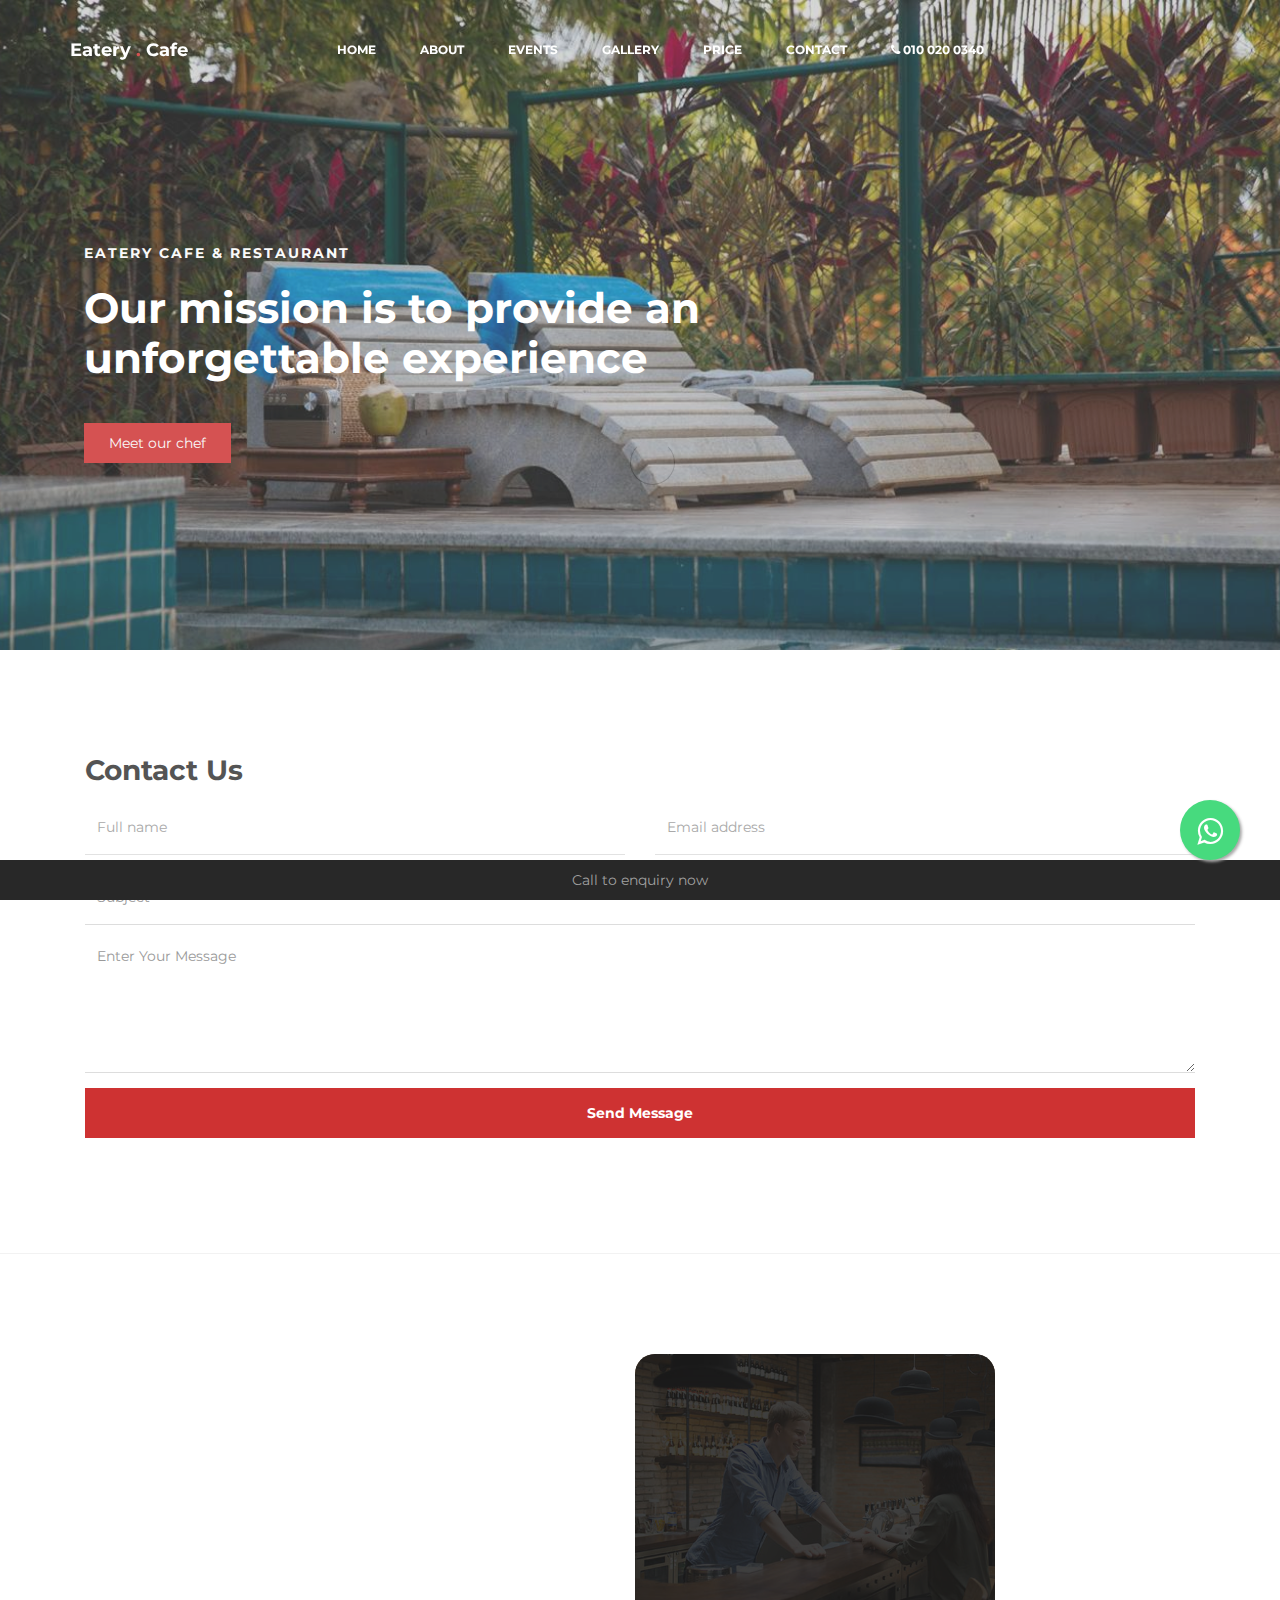
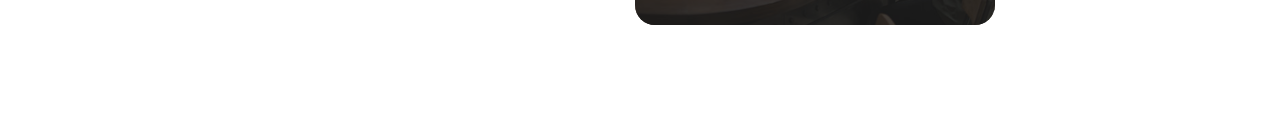
<file: contact.html>
<!DOCTYPE html>
<html lang="en">
<head>

     <title>Eatery Cafe and Restaurant Template</title>
<!-- 

Eatery Cafe Template 

http://www.templatemo.com/tm-515-eatery

-->
     <meta charset="UTF-8">
     <meta http-equiv="X-UA-Compatible" content="IE=Edge">
     <meta name="description" content="">
     <meta name="keywords" content="">
     <meta name="author" content="">
     <meta name="viewport" content="width=device-width, initial-scale=1, maximum-scale=1">

     <link rel="stylesheet" href="css/bootstrap.min.css">
     <link rel="stylesheet" href="css/font-awesome.min.css">
     <link rel="stylesheet" href="css/animate.css">
     <link rel="stylesheet" href="css/owl.carousel.css">
     <link rel="stylesheet" href="css/owl.theme.default.min.css">
     <link rel="stylesheet" href="css/magnific-popup.css">

     <!-- MAIN CSS -->
     <link rel="stylesheet" href="css/templatemo-style.css">

</head>

 <link rel="stylesheet" href="https://maxcdn.bootstrapcdn.com/font-awesome/4.5.0/css/font-awesome.min.css">
           <a href="https://api.whatsapp.com/send?phone=+919480738810&text=Hello%21%20" class="float" target="_blank">
        <i class="fa fa-whatsapp my-float"></i>
      </a> 

<body>

     <!-- PRE LOADER -->
     <section class="preloader">
          <div class="spinner">

               <span class="spinner-rotate"></span>
               
          </div>
     </section>


     <!-- MENU -->
     <section class="navbar custom-navbar navbar-fixed-top" role="navigation">
          <div class="container">

               <div class="navbar-header">
                    <button class="navbar-toggle" data-toggle="collapse" data-target=".navbar-collapse">
                         <span class="icon icon-bar"></span>
                         <span class="icon icon-bar"></span>
                         <span class="icon icon-bar"></span>
                    </button>

                    <!-- lOGO TEXT HERE -->
                    <a href="index.html" class="navbar-brand">Eatery <span>.</span> Cafe</a>
               </div>



               <!-- MENU LINKS -->
               <div class="collapse navbar-collapse">
                    <ul class="nav navbar-nav navbar-nav-first">
                         <li><a href="index.html" >Home</a></li>
                         <li><a href="about.html">About</a></li>
                         <li><a href="events.html" >Events</a></li>
                         <li><a href="gallery.html" >Gallery</a></li>
                         <li><a href="price.html" >Price</a></li>
                         <li><a href="contact.html">Contact</a></li>
                         <li><a href="#"><i class="fa fa-phone"></i> 010 020 0340</a></li>
                         
                         
                    </ul>

                    <!--ul class="nav navbar-nav navbar-right">
                         <li><a href="#">Call Now! <i class="fa fa-phone"></i> 010 020 0340</a></li>
                         <a href="#footer" class="section-btn">Reserve a table</a>
                    </ul-->
               </div>

          </div>
     </section>


     <!-- HOME -->
     <section id="home" class="slider" data-stellar-background-ratio="0.5">
          <div class="row">

                    <div class="owl-carousel owl-theme">
                         <div class="item item-first">
                              <div class="caption">
                                   <div class="container">
                                        <div class="col-md-8 col-sm-12">
                                             <h3>Eatery Cafe &amp; Restaurant</h3>
                                             <h1>Our mission is to provide an unforgettable experience</h1>
                                             <a href="#team" class="section-btn btn btn-default smoothScroll">Meet our chef</a>
                                        </div>
                                   </div>
                              </div>
                         </div>

                         
          </div>
     </section>


       <!-- CONTACT -->
     <section id="contact" data-stellar-background-ratio="0.5">
          <div class="container">
               <div class="row">
    
                    <div class="col-md-12 col-sm-12">

                         <div class="col-md-12 col-sm-12">
                              <div class="section-title wow fadeInUp" data-wow-delay="0.1s">
                                   <h2>Contact Us</h2>
                              </div>
                         </div>

                         <!-- CONTACT FORM -->
                         <form action="#" method="post" class="wow fadeInUp" id="contact-form" role="form" data-wow-delay="0.8s">

                              <!-- IF MAIL SENT SUCCESSFUL  // connect this with custom JS -->
                              <h6 class="text-success">Your message has been sent successfully.</h6>
                              
                              <!-- IF MAIL NOT SENT -->
                              <h6 class="text-danger">E-mail must be valid and message must be longer than 1 character.</h6>

                              <div class="col-md-6 col-sm-6">
                                   <input type="text" class="form-control" id="cf-name" name="name" placeholder="Full name">
                              </div>

                              <div class="col-md-6 col-sm-6">
                                   <input type="email" class="form-control" id="cf-email" name="email" placeholder="Email address">
                              </div>

                              <div class="col-md-12 col-sm-12">
                                   <input type="text" class="form-control" id="cf-subject" name="subject" placeholder="Subject">

                                   <textarea class="form-control" rows="6" id="cf-message" name="message" placeholder="Enter Your Message"></textarea>

                                   <button type="submit" class="form-control" id="cf-submit" name="submit">Send Message</button>
                              </div>
                         </form>
                    </div>

               </div>
          </div>
     </section>          

    
     

     <!-- FOOTER -->
    <footer id="footer" data-stellar-background-ratio="0.5">
          <div class="container">
               <div class="row">

                    <div class="col-md-3 col-sm-8">
                         <div class="footer-info">
                              <div class="section-title">
                                   <h2 class="wow fadeInUp" data-wow-delay="0.2s">Find us</h2>
                              </div>
                              <address class="wow fadeInUp" data-wow-delay="0.4s">
                                   <p>#21, Thorebyrasandram, Nelamangala, Bangalore, Karnataka - 562123</p>
                                   <p>Email : gubbigoodufarm@gmail.com</p>
                                   <p>Facility Manager:
                                   	Contact : 9535240240 , 9591992072
                                   Marketing Manager: Ms. Archana. R
                                   <br> Contact : 9591995004</p>
                              </address>
                         </div>
                    </div>

                    <div class="col-md-3 col-sm-8">
                         <div class="footer-info">
                              <div class="section-title">
                                   <h2 class="wow fadeInUp" data-wow-delay="0.2s">Quick Links</h2>
                              </div>
                              <address class="wow fadeInUp" data-wow-delay="0.4s">
                                   <p>090-080-0650 | 090-070-0430</p>
                                   <p><a href="mailto:info@company.com">info@company.com</a></p>
                                   <p>LINE: eatery247 </p>
                              </address>
                         </div>
                    </div>

                    <div class="col-md-4 col-sm-8">
                         <div class="footer-info footer-open-hour">
                              <div class="section-title">
                                   <h2 class="wow fadeInUp" data-wow-delay="0.2s">Open Hours</h2>
                              </div>
                              <div class="wow fadeInUp" data-wow-delay="0.4s">
                                   <p>Monday: Closed</p>
                                   <div>
                                        <strong>Tuesday to Friday</strong>
                                        <p>7:00 AM - 9:00 PM</p>
                                   </div>
                                   <div>
                                        <strong>Saturday - Sunday</strong>
                                        <p>11:00 AM - 10:00 PM</p>
                                   </div>
                              </div>
                         </div>
                    </div>

                    <div class="col-md-2 col-sm-4">
                         <ul class="wow fadeInUp social-icon" data-wow-delay="0.4s">
                              <li><a href="#" class="fa fa-facebook-square" attr="facebook icon"></a></li>
                              <li><a href="#" class="fa fa-twitter"></a></li>
                              <li><a href="#" class="fa fa-instagram"></a></li>
                              <li><a href="#" class="fa fa-google"></a></li>
                         </ul>

                         <div class="wow fadeInUp copyright-text" data-wow-delay="0.8s"> 
                              <p><br>Copyright &copy; 2018 <br>Your Company Name 
                              
                              <br><br>Design: <a rel="nofollow" href="http://templatemo.com" target="_parent">TemplateMo</a></p>
                         </div>
                    </div>
                    
               </div>
               <div class="footer">
               	  <div class="ct-inside"><p ></p><a href="tel:9480738810">Call to enquiry now </a> </p>
                        </div>
                  </div>
          </div>
          

     </footer>


     <!-- SCRIPTS -->
     <script src="js/jquery.js"></script>
     <script src="js/bootstrap.min.js"></script>
     <script src="js/jquery.stellar.min.js"></script>
     <script src="js/wow.min.js"></script>
     <script src="js/owl.carousel.min.js"></script>
     <script src="js/jquery.magnific-popup.min.js"></script>
     <script src="js/smoothscroll.js"></script>
     <script src="js/custom.js"></script>

</body>
</html>
</file>
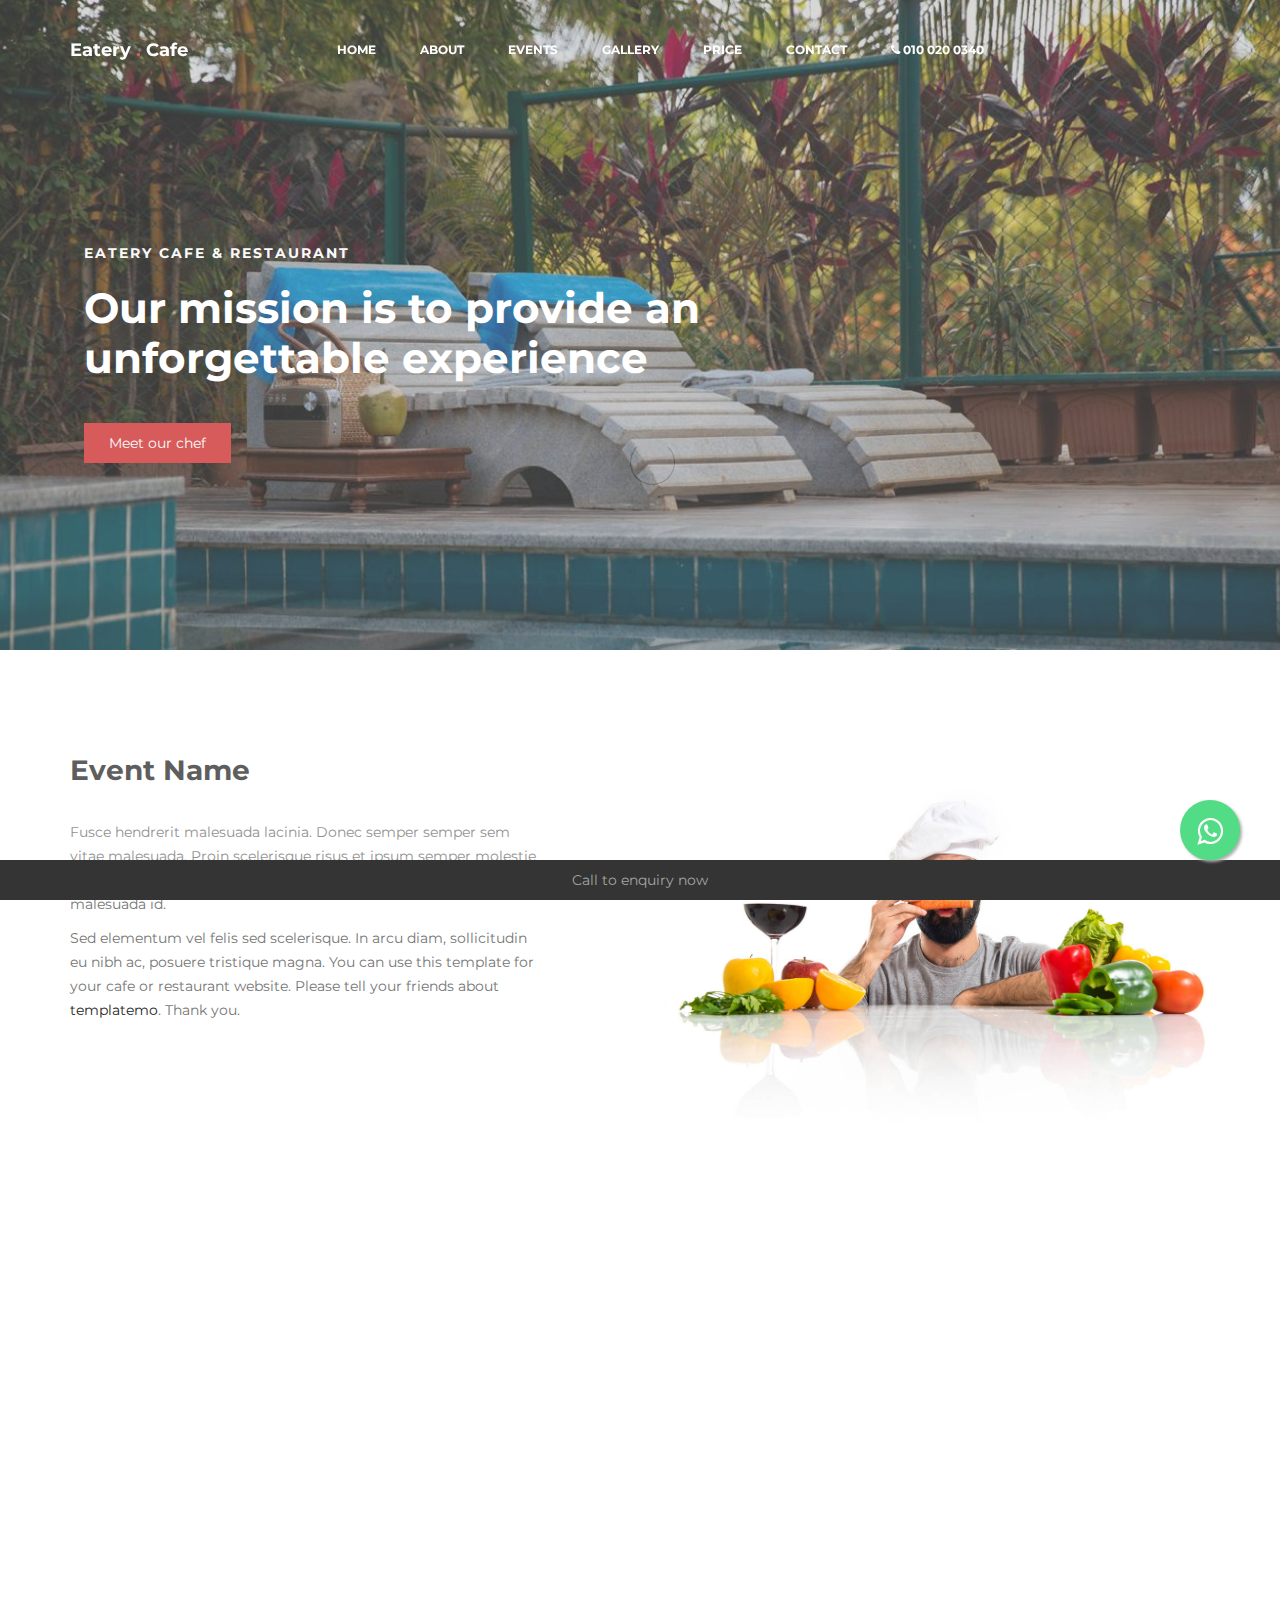
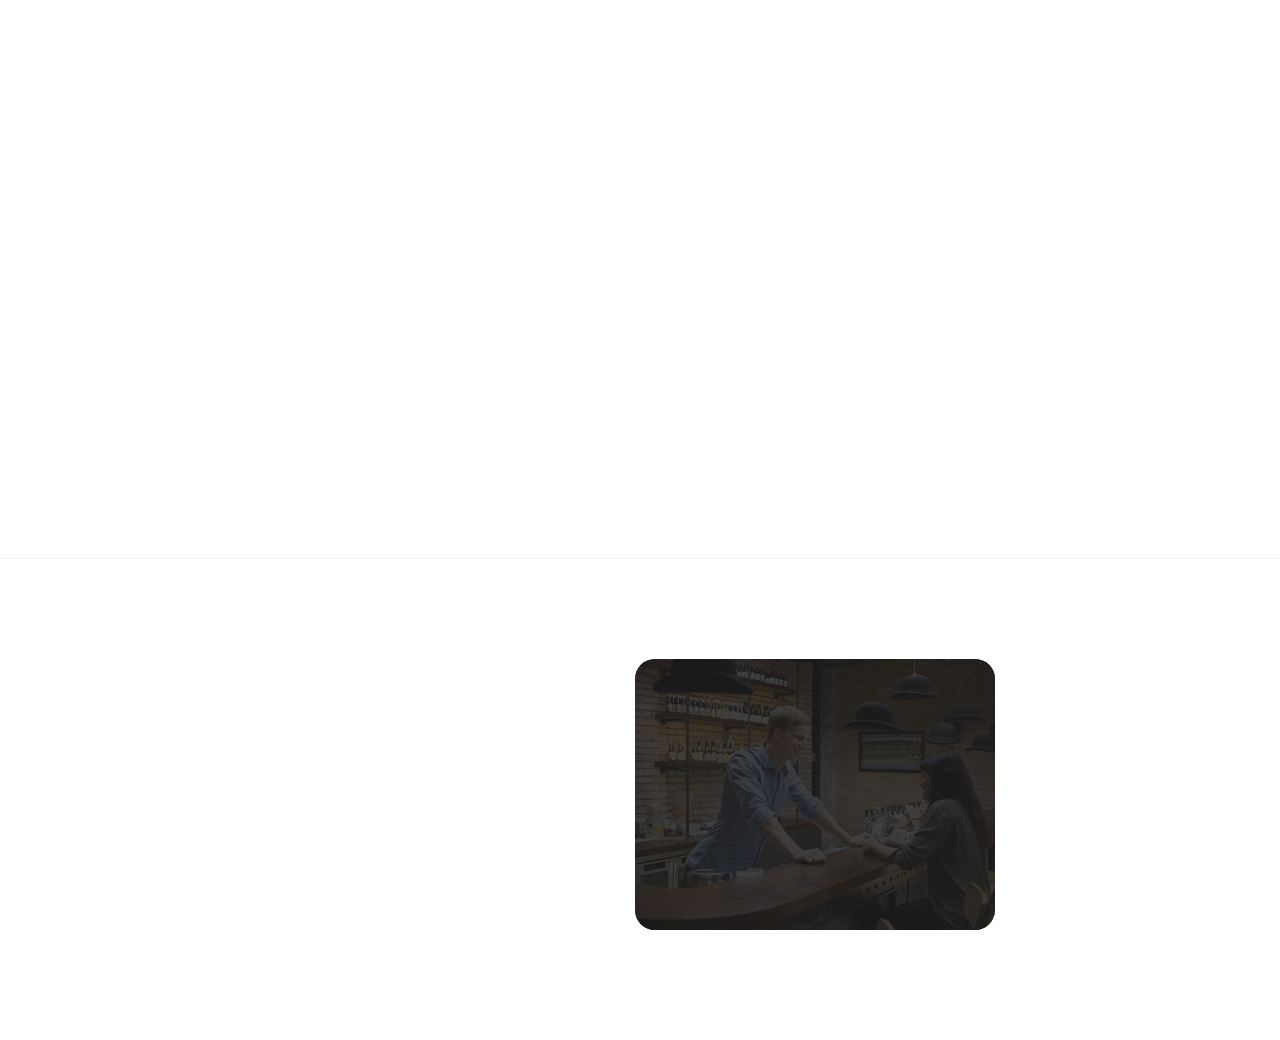
<file: events.html>
<!DOCTYPE html>
<html lang="en">
<head>

     <title>Eatery Cafe and Restaurant Template</title>
<!-- 

Eatery Cafe Template 

http://www.templatemo.com/tm-515-eatery

-->
     <meta charset="UTF-8">
     <meta http-equiv="X-UA-Compatible" content="IE=Edge">
     <meta name="description" content="">
     <meta name="keywords" content="">
     <meta name="author" content="">
     <meta name="viewport" content="width=device-width, initial-scale=1, maximum-scale=1">

     <link rel="stylesheet" href="css/bootstrap.min.css">
     <link rel="stylesheet" href="css/font-awesome.min.css">
     <link rel="stylesheet" href="css/animate.css">
     <link rel="stylesheet" href="css/owl.carousel.css">
     <link rel="stylesheet" href="css/owl.theme.default.min.css">
     <link rel="stylesheet" href="css/magnific-popup.css">

     <!-- MAIN CSS -->
     <link rel="stylesheet" href="css/templatemo-style.css">

</head>

 <link rel="stylesheet" href="https://maxcdn.bootstrapcdn.com/font-awesome/4.5.0/css/font-awesome.min.css">
           <a href="https://api.whatsapp.com/send?phone=+919480738810&text=Hello%21%20" class="float" target="_blank">
        <i class="fa fa-whatsapp my-float"></i>
      </a> 

<body>

     <!-- PRE LOADER -->
     <section class="preloader">
          <div class="spinner">

               <span class="spinner-rotate"></span>
               
          </div>
     </section>


     <!-- MENU -->
     <section class="navbar custom-navbar navbar-fixed-top" role="navigation">
          <div class="container">

               <div class="navbar-header">
                    <button class="navbar-toggle" data-toggle="collapse" data-target=".navbar-collapse">
                         <span class="icon icon-bar"></span>
                         <span class="icon icon-bar"></span>
                         <span class="icon icon-bar"></span>
                    </button>

                    <!-- lOGO TEXT HERE -->
                    <a href="index.html" class="navbar-brand">Eatery <span>.</span> Cafe</a>
               </div>



               <!-- MENU LINKS -->
               <div class="collapse navbar-collapse">
                    <ul class="nav navbar-nav navbar-nav-first">
                         <li><a href="index.html" >Home</a></li>
                         <li><a href="about.html">About</a></li>
                         <li><a href="events.html" >Events</a></li>
                         <li><a href="gallery.html" >Gallery</a></li>
                         <li><a href="price.html" >Price</a></li>
                         <li><a href="contact.html">Contact</a></li>
                         <li><a href="#"><i class="fa fa-phone"></i> 010 020 0340</a></li>
                         
                         
                    </ul>

                    <!--ul class="nav navbar-nav navbar-right">
                         <li><a href="#">Call Now! <i class="fa fa-phone"></i> 010 020 0340</a></li>
                         <a href="#footer" class="section-btn">Reserve a table</a>
                    </ul-->
               </div>

          </div>
     </section>


     <!-- HOME -->
     <section id="home" class="slider" data-stellar-background-ratio="0.5">
          <div class="row">

                    <div class="owl-carousel owl-theme">
                         <div class="item item-first">
                              <div class="caption">
                                   <div class="container">
                                        <div class="col-md-8 col-sm-12">
                                             <h3>Eatery Cafe &amp; Restaurant</h3>
                                             <h1>Our mission is to provide an unforgettable experience</h1>
                                             <a href="#team" class="section-btn btn btn-default smoothScroll">Meet our chef</a>
                                        </div>
                                   </div>
                              </div>
                         </div>

                         <!--div class="item item-second">
                              <div class="caption">
                                   <div class="container">
                                        <div class="col-md-8 col-sm-12">
                                             <h3>Your Perfect Breakfast</h3>
                                             <h1>The best dinning quality can be here too!</h1>
                                             <a href="#menu" class="section-btn btn btn-default smoothScroll">Discover menu</a>
                                        </div>
                                   </div>
                              </div>
                         </div>

                         <div class="item item-third">
                              <div class="caption">
                                   <div class="container">
                                        <div class="col-md-8 col-sm-12">
                                             <h3>New Restaurant in Town</h3>
                                             <h1>Enjoy our special menus every Sunday and Friday</h1>
                                             <a href="#contact" class="section-btn btn btn-default smoothScroll">Reservation</a>
                                        </div>
                                   </div>
                              </div>
                         </div>
                    </div-->

          </div>
     </section>


     <!-- ABOUT -->
     <section id="about" data-stellar-background-ratio="0.5">
          <div class="container">
               <div class="row">

                    <div class="col-md-6 col-sm-12">
                         <div class="about-info">
                              <div class="section-title wow fadeInUp" data-wow-delay="0.2s">
                                   
                                   <h2>Event Name</h2>
                              </div>

                              <div class="wow fadeInUp" data-wow-delay="0.4s">
                                   <p>Fusce hendrerit malesuada lacinia. Donec semper semper sem vitae malesuada. Proin scelerisque risus et ipsum semper molestie sed in nisi. Ut rhoncus congue lectus, rhoncus venenatis leo malesuada id.</p>
                                   <p>Sed elementum vel felis sed scelerisque. In arcu diam, sollicitudin eu nibh ac, posuere tristique magna. You can use this template for your cafe or restaurant website. Please tell your friends about <a href="https://plus.google.com/+templatemo" target="_parent">templatemo</a>. Thank you.</p>
                              </div>
                         </div>
                    </div>

                    <div class="col-md-6 col-sm-12">
                         <div class="wow fadeInUp about-image" data-wow-delay="0.6s">
                              <img src="images/about-image.jpg" class="img-responsive" alt="">
                         </div>
                    </div>                    
               </div>
                   
               <div class="row">  
                    <div class="col-md-6 col-sm-12">
                         <div class="wow fadeInUp about-image" data-wow-delay="0.6s">
                              <img src="images/about-image.jpg" class="img-responsive" alt="">
                         </div>
                    </div> 
                    <div class="col-md-6 col-sm-12">
                         <div class="about-info">
                              <div class="section-title wow fadeInUp" data-wow-delay="0.2s">
                                   
                                   <h2>Event Name</h2>
                              </div>

                              <div class="wow fadeInUp" data-wow-delay="0.4s">
                                   <p>Fusce hendrerit malesuada lacinia. Donec semper semper sem vitae malesuada. Proin scelerisque risus et ipsum semper molestie sed in nisi. Ut rhoncus congue lectus, rhoncus venenatis leo malesuada id.</p>
                                   <p>Sed elementum vel felis sed scelerisque. In arcu diam, sollicitudin eu nibh ac, posuere tristique magna. You can use this template for your cafe or restaurant website. Please tell your friends about <a href="https://plus.google.com/+templatemo" target="_parent">templatemo</a>. Thank you.</p>
                              </div>
                         </div>
                    </div>

               </div>

                 <div class="row">

                    <div class="col-md-6 col-sm-12">
                         <div class="about-info">
                              <div class="section-title wow fadeInUp" data-wow-delay="0.2s">
                                   <!--h4>Read our story</h4-->
                                   <h2>Event Name</h2>
                              </div>

                              <div class="wow fadeInUp" data-wow-delay="0.4s">
                                   <p>Fusce hendrerit malesuada lacinia. Donec semper semper sem vitae malesuada. Proin scelerisque risus et ipsum semper molestie sed in nisi. Ut rhoncus congue lectus, rhoncus venenatis leo malesuada id.</p>
                                   <p>Sed elementum vel felis sed scelerisque. In arcu diam, sollicitudin eu nibh ac, posuere tristique magna. You can use this template for your cafe or restaurant website. Please tell your friends about <a href="https://plus.google.com/+templatemo" target="_parent">templatemo</a>. Thank you.</p>
                              </div>
                         </div>
                    </div>

                    <div class="col-md-6 col-sm-12">
                         <div class="wow fadeInUp about-image" data-wow-delay="0.6s">
                              <img src="images/about-image.jpg" class="img-responsive" alt="">
                         </div>
                    </div>                    
               </div>
                   
               <div class="row">  
                    <div class="col-md-6 col-sm-12">
                         <div class="wow fadeInUp about-image" data-wow-delay="0.6s">
                              <img src="images/about-image.jpg" class="img-responsive" alt="">
                         </div>
                    </div> 
                    <div class="col-md-6 col-sm-12">
                         <div class="about-info">
                              <div class="section-title wow fadeInUp" data-wow-delay="0.2s">
                                   <h2>Event Name</h2>
                              </div>

                              <div class="wow fadeInUp" data-wow-delay="0.4s">
                                   <p>Fusce hendrerit malesuada lacinia. Donec semper semper sem vitae malesuada. Proin scelerisque risus et ipsum semper molestie sed in nisi. Ut rhoncus congue lectus, rhoncus venenatis leo malesuada id.</p>
                                   <p>Sed elementum vel felis sed scelerisque. In arcu diam, sollicitudin eu nibh ac, posuere tristique magna. You can use this template for your cafe or restaurant website. Please tell your friends about <a href="https://plus.google.com/+templatemo" target="_parent">templatemo</a>. Thank you.</p>
                              </div>
                         </div>
                    </div>

               </div>
          </div>
     </section>



          
          

     <!-- FOOTER -->
    <footer id="footer" data-stellar-background-ratio="0.5">
          <div class="container">
               <div class="row">

                    <div class="col-md-3 col-sm-8">
                         <div class="footer-info">
                              <div class="section-title">
                                   <h2 class="wow fadeInUp" data-wow-delay="0.2s">Find us</h2>
                              </div>
                              <address class="wow fadeInUp" data-wow-delay="0.4s">
                                   <p>#21, Thorebyrasandram, Nelamangala, Bangalore, Karnataka - 562123</p>
                                   <p>Email : gubbigoodufarm@gmail.com</p>
                                   <p>Facility Manager:
                                   	Contact : 9535240240 , 9591992072
                                   Marketing Manager: Ms. Archana. R
                                   <br> Contact : 9591995004</p>
                              </address>
                         </div>
                    </div>

                    <div class="col-md-3 col-sm-8">
                         <div class="footer-info">
                              <div class="section-title">
                                   <h2 class="wow fadeInUp" data-wow-delay="0.2s">Quick Links</h2>
                              </div>
                              <address class="wow fadeInUp" data-wow-delay="0.4s">
                                   <p>090-080-0650 | 090-070-0430</p>
                                   <p><a href="mailto:info@company.com">info@company.com</a></p>
                                   <p>LINE: eatery247 </p>
                              </address>
                         </div>
                    </div>

                    <div class="col-md-4 col-sm-8">
                         <div class="footer-info footer-open-hour">
                              <div class="section-title">
                                   <h2 class="wow fadeInUp" data-wow-delay="0.2s">Open Hours</h2>
                              </div>
                              <div class="wow fadeInUp" data-wow-delay="0.4s">
                                   <p>Monday: Closed</p>
                                   <div>
                                        <strong>Tuesday to Friday</strong>
                                        <p>7:00 AM - 9:00 PM</p>
                                   </div>
                                   <div>
                                        <strong>Saturday - Sunday</strong>
                                        <p>11:00 AM - 10:00 PM</p>
                                   </div>
                              </div>
                         </div>
                    </div>

                    <div class="col-md-2 col-sm-4">
                         <ul class="wow fadeInUp social-icon" data-wow-delay="0.4s">
                              <li><a href="#" class="fa fa-facebook-square" attr="facebook icon"></a></li>
                              <li><a href="#" class="fa fa-twitter"></a></li>
                              <li><a href="#" class="fa fa-instagram"></a></li>
                              <li><a href="#" class="fa fa-google"></a></li>
                         </ul>

                         <div class="wow fadeInUp copyright-text" data-wow-delay="0.8s"> 
                              <p><br>Copyright &copy; 2018 <br>Your Company Name 
                              
                              <br><br>Design: <a rel="nofollow" href="http://templatemo.com" target="_parent">TemplateMo</a></p>
                         </div>
                    </div>
                    
               </div>
               <div class="footer">
               	  <div class="ct-inside"><p ></p><a href="tel:9480738810">Call to enquiry now </a> </p>
                        </div>
                  </div>
          </div>
          

     </footer>


     <!-- SCRIPTS -->
     <script src="js/jquery.js"></script>
     <script src="js/bootstrap.min.js"></script>
     <script src="js/jquery.stellar.min.js"></script>
     <script src="js/wow.min.js"></script>
     <script src="js/owl.carousel.min.js"></script>
     <script src="js/jquery.magnific-popup.min.js"></script>
     <script src="js/smoothscroll.js"></script>
     <script src="js/custom.js"></script>

</body>
</html>
</file>
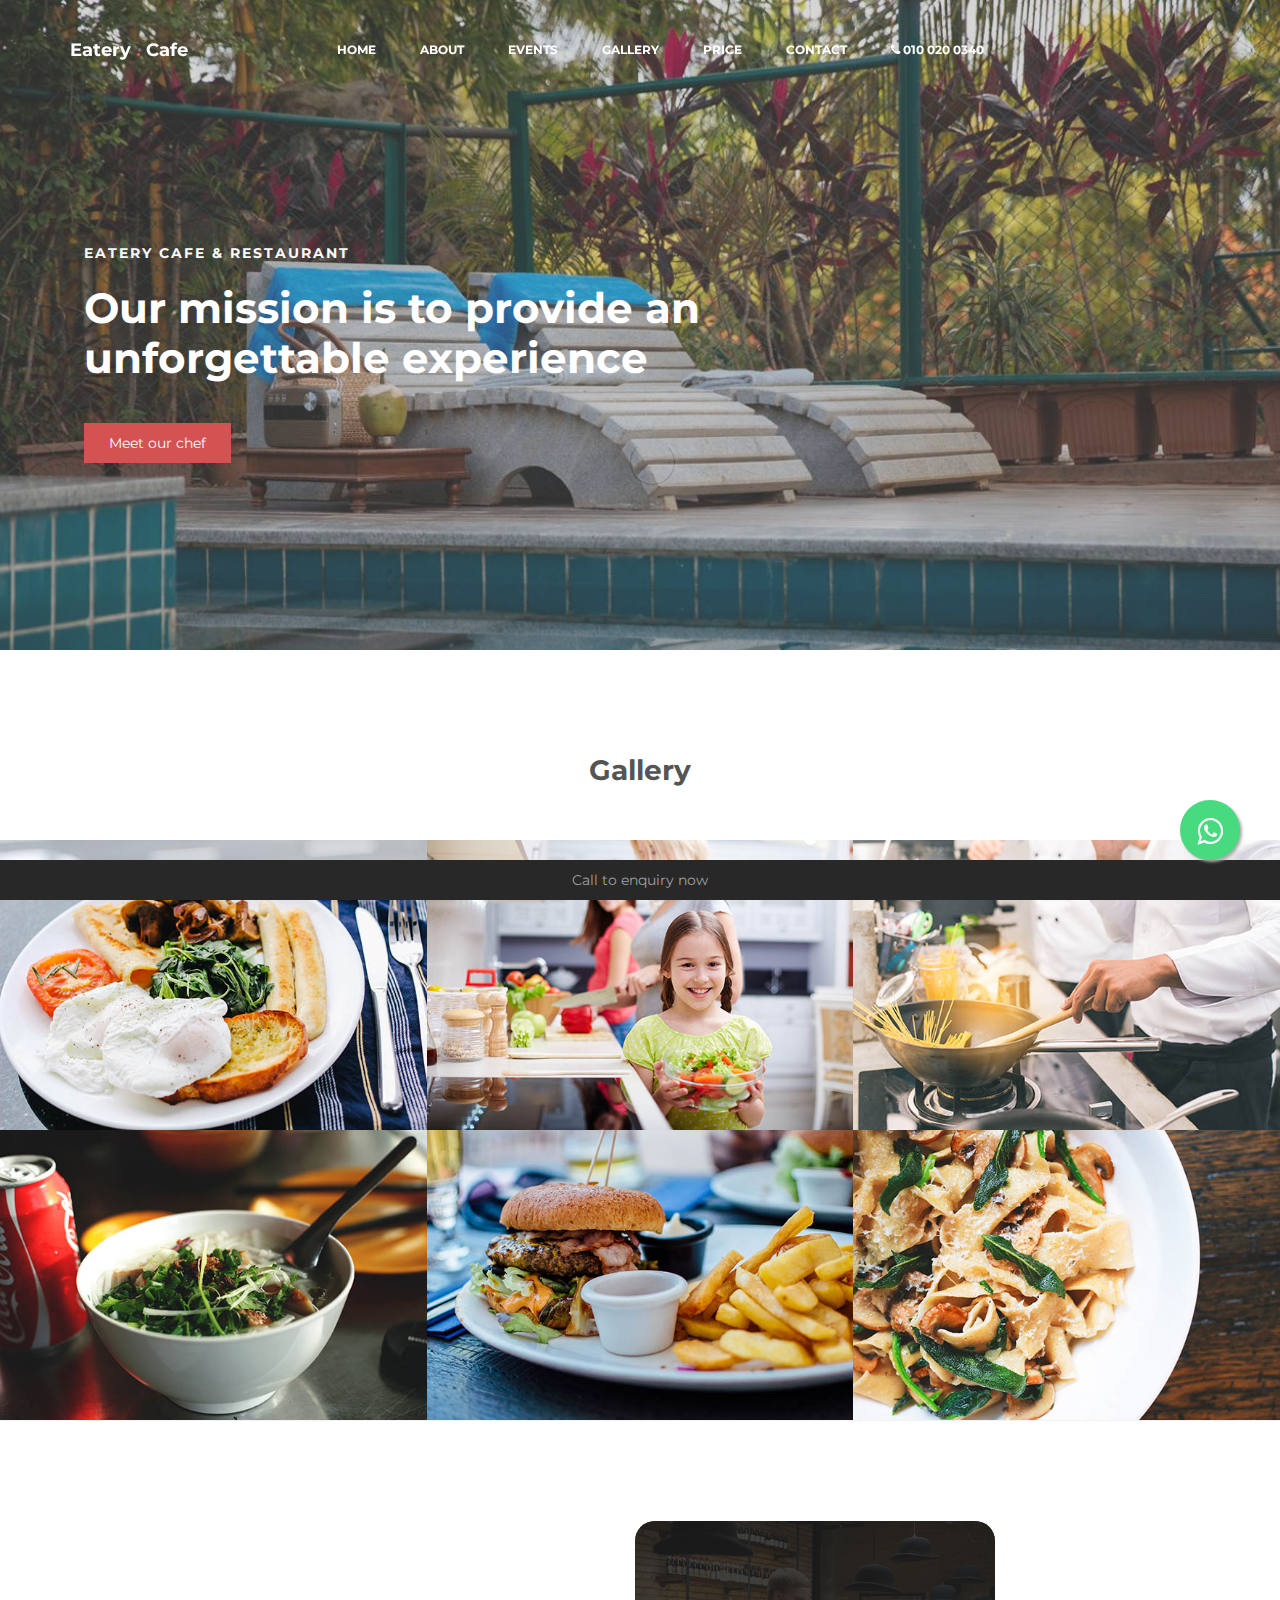
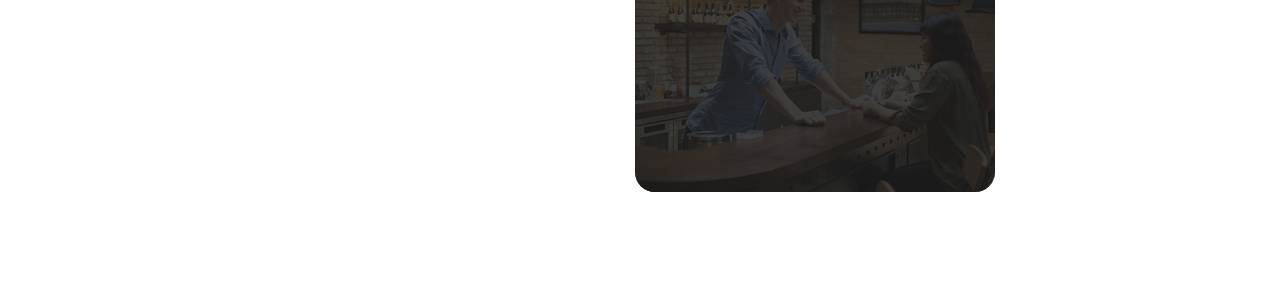
<file: gallery.html>
<!DOCTYPE html>
<html lang="en">
<head>

     <title>Eatery Cafe and Restaurant Template</title>
<!-- 

Eatery Cafe Template 

http://www.templatemo.com/tm-515-eatery

-->
     <meta charset="UTF-8">
     <meta http-equiv="X-UA-Compatible" content="IE=Edge">
     <meta name="description" content="">
     <meta name="keywords" content="">
     <meta name="author" content="">
     <meta name="viewport" content="width=device-width, initial-scale=1, maximum-scale=1">

     <link rel="stylesheet" href="css/bootstrap.min.css">
     <link rel="stylesheet" href="css/font-awesome.min.css">
     <link rel="stylesheet" href="css/animate.css">
     <link rel="stylesheet" href="css/owl.carousel.css">
     <link rel="stylesheet" href="css/owl.theme.default.min.css">
     <link rel="stylesheet" href="css/magnific-popup.css">

     <!-- MAIN CSS -->
     <link rel="stylesheet" href="css/templatemo-style.css">

</head>

 <link rel="stylesheet" href="https://maxcdn.bootstrapcdn.com/font-awesome/4.5.0/css/font-awesome.min.css">
           <a href="https://api.whatsapp.com/send?phone=+919480738810&text=Hello%21%20" class="float" target="_blank">
        <i class="fa fa-whatsapp my-float"></i>
      </a> 

<body>

     <!-- PRE LOADER -->
     <section class="preloader">
          <div class="spinner">

               <span class="spinner-rotate"></span>
               
          </div>
     </section>


     <!-- MENU -->
     <section class="navbar custom-navbar navbar-fixed-top" role="navigation">
          <div class="container">

               <div class="navbar-header">
                    <button class="navbar-toggle" data-toggle="collapse" data-target=".navbar-collapse">
                         <span class="icon icon-bar"></span>
                         <span class="icon icon-bar"></span>
                         <span class="icon icon-bar"></span>
                    </button>

                    <!-- lOGO TEXT HERE -->
                    <a href="index.html" class="navbar-brand">Eatery <span>.</span> Cafe</a>
               </div>



               <!-- MENU LINKS -->
               <div class="collapse navbar-collapse">
                    <ul class="nav navbar-nav navbar-nav-first">
                         <li><a href="index.html" >Home</a></li>
                         <li><a href="about.html">About</a></li>
                         <li><a href="events.html" >Events</a></li>
                         <li><a href="gallery.html" >Gallery</a></li>
                         <li><a href="price.html" >Price</a></li>
                         <li><a href="contact.html">Contact</a></li>
                         <li><a href="#"><i class="fa fa-phone"></i> 010 020 0340</a></li>
                         
                         
                    </ul>

                    <!--ul class="nav navbar-nav navbar-right">
                         <li><a href="#">Call Now! <i class="fa fa-phone"></i> 010 020 0340</a></li>
                         <a href="#footer" class="section-btn">Reserve a table</a>
                    </ul-->
               </div>

          </div>
     </section>


     <!-- HOME -->
     <section id="home" class="slider" data-stellar-background-ratio="0.5">
          <div class="row">

                    <div class="owl-carousel owl-theme">
                         <div class="item item-first">
                              <div class="caption">
                                   <div class="container">
                                        <div class="col-md-8 col-sm-12">
                                             <h3>Eatery Cafe &amp; Restaurant</h3>
                                             <h1>Our mission is to provide an unforgettable experience</h1>
                                             <a href="#team" class="section-btn btn btn-default smoothScroll">Meet our chef</a>
                                        </div>
                                   </div>
                              </div>
                         </div>

                         <!--div class="item item-second">
                              <div class="caption">
                                   <div class="container">
                                        <div class="col-md-8 col-sm-12">
                                             <h3>Your Perfect Breakfast</h3>
                                             <h1>The best dinning quality can be here too!</h1>
                                             <a href="#menu" class="section-btn btn btn-default smoothScroll">Discover menu</a>
                                        </div>
                                   </div>
                              </div>
                         </div>

                         <div class="item item-third">
                              <div class="caption">
                                   <div class="container">
                                        <div class="col-md-8 col-sm-12">
                                             <h3>New Restaurant in Town</h3>
                                             <h1>Enjoy our special menus every Sunday and Friday</h1>
                                             <a href="#contact" class="section-btn btn btn-default smoothScroll">Reservation</a>
                                        </div>
                                   </div>
                              </div>
                         </div>
                    </div-->

          </div>
     </section>
     <section id="menu" data-stellar-background-ratio="0.5">
          <div class="container">
               <div class="row">

                    <div class="col-md-12 col-sm-12">
                         <div class="section-title wow fadeInUp" data-wow-delay="0.1s">
                              <h2>Gallery</h2>
                              
                         </div>
                    </div>

                    <div class="col-md-4 col-sm-6">
                         <!-- MENU THUMB -->
                         <div class="menu-thumb">
                              <a href="images/menu-image1.jpg" class="image-popup" title="American Breakfast">
                                   <img src="images/menu-image1.jpg" class="img-responsive" alt="">

                                   <div class="menu-info">
                                        <div class="menu-item">
                                             <h3>American Breakfast</h3>
                                             <p>Tomato / Eggs / Sausage</p>
                                        </div>
                                        <div class="menu-price">
                                             <span>$25</span>
                                        </div>
                                   </div>
                              </a>
                         </div>
                    </div>

                    <div class="col-md-4 col-sm-6">
                         <!-- MENU THUMB -->
                         <div class="menu-thumb">
                              <a href="images/menu-image2.jpg" class="image-popup" title="Self-made Salad">
                                   <img src="images/menu-image2.jpg" class="img-responsive" alt="">

                                   <div class="menu-info">
                                        <div class="menu-item">
                                             <h3>Self-made Salad</h3>
                                             <p>Green / Fruits / Healthy</p>
                                        </div>
                                        <div class="menu-price">
                                             <span>$18</span>
                                        </div>
                                   </div>
                              </a>
                         </div>
                    </div>

                    <div class="col-md-4 col-sm-6">
                         <!-- MENU THUMB -->
                         <div class="menu-thumb">
                              <a href="images/menu-image3.jpg" class="image-popup" title="Chinese Noodle">
                                   <img src="images/menu-image3.jpg" class="img-responsive" alt="">

                                   <div class="menu-info">
                                        <div class="menu-item">
                                             <h3>Chinese Noodle</h3>
                                             <p>Pepper / Chicken / Vegetables</p>
                                        </div>
                                        <div class="menu-price">
                                             <span>$34</span>
                                        </div>
                                   </div>
                              </a>
                         </div>
                    </div>

                    <div class="col-md-4 col-sm-6">
                         <!-- MENU THUMB -->
                         <div class="menu-thumb">
                              <a href="images/menu-image4.jpg" class="image-popup" title="Rice Soup">
                                   <img src="images/menu-image4.jpg" class="img-responsive" alt="">

                                   <div class="menu-info">
                                        <div class="menu-item">
                                             <h3>Rice Soup</h3>
                                             <p>Green / Chicken</p>
                                        </div>
                                        <div class="menu-price">
                                             <span>$28</span>
                                        </div>
                                   </div>
                              </a>
                         </div>
                    </div>

                    <div class="col-md-4 col-sm-6">
                         <!-- MENU THUMB -->
                         <div class="menu-thumb">
                              <a href="images/menu-image5.jpg" class="image-popup" title="Project title">
                                   <img src="images/menu-image5.jpg" class="img-responsive" alt="">

                                   <div class="menu-info">
                                        <div class="menu-item">
                                             <h3>Deli Burger</h3>
                                             <p>Beef / Fried Potatoes</p>
                                        </div>
                                        <div class="menu-price">
                                             <span>$46</span>
                                        </div>
                                   </div>
                              </a>
                         </div>
                    </div>

                    <div class="col-md-4 col-sm-6">
                         <!-- MENU THUMB -->
                         <div class="menu-thumb">
                              <a href="images/menu-image6.jpg" class="image-popup" title="Project title">
                                   <img src="images/menu-image6.jpg" class="img-responsive" alt="">

                                   <div class="menu-info">
                                        <div class="menu-item">
                                             <h3>Big Flat Fried</h3>
                                             <p>Pepper / Crispy</p>
                                        </div>
                                        <div class="menu-price">
                                             <span>$30</span>
                                        </div>
                                   </div>
                              </a>
                         </div>
                    </div>


               </div>
          </div>
     </section>

 




          

     

     

     <!-- FOOTER -->
    <footer id="footer" data-stellar-background-ratio="0.5">
          <div class="container">
               <div class="row">

                    <div class="col-md-3 col-sm-8">
                         <div class="footer-info">
                              <div class="section-title">
                                   <h2 class="wow fadeInUp" data-wow-delay="0.2s">Find us</h2>
                              </div>
                              <address class="wow fadeInUp" data-wow-delay="0.4s">
                                   <p>#21, Thorebyrasandram, Nelamangala, Bangalore, Karnataka - 562123</p>
                                   <p>Email : gubbigoodufarm@gmail.com</p>
                                   <p>Facility Manager:
                                   	Contact : 9535240240 , 9591992072
                                   Marketing Manager: Ms. Archana. R
                                   <br> Contact : 9591995004</p>
                              </address>
                         </div>
                    </div>

                    <div class="col-md-3 col-sm-8">
                         <div class="footer-info">
                              <div class="section-title">
                                   <h2 class="wow fadeInUp" data-wow-delay="0.2s">Quick Links</h2>
                              </div>
                              <address class="wow fadeInUp" data-wow-delay="0.4s">
                                   <p>090-080-0650 | 090-070-0430</p>
                                   <p><a href="mailto:info@company.com">info@company.com</a></p>
                                   <p>LINE: eatery247 </p>
                              </address>
                         </div>
                    </div>

                    <div class="col-md-4 col-sm-8">
                         <div class="footer-info footer-open-hour">
                              <div class="section-title">
                                   <h2 class="wow fadeInUp" data-wow-delay="0.2s">Open Hours</h2>
                              </div>
                              <div class="wow fadeInUp" data-wow-delay="0.4s">
                                   <p>Monday: Closed</p>
                                   <div>
                                        <strong>Tuesday to Friday</strong>
                                        <p>7:00 AM - 9:00 PM</p>
                                   </div>
                                   <div>
                                        <strong>Saturday - Sunday</strong>
                                        <p>11:00 AM - 10:00 PM</p>
                                   </div>
                              </div>
                         </div>
                    </div>

                    <div class="col-md-2 col-sm-4">
                         <ul class="wow fadeInUp social-icon" data-wow-delay="0.4s">
                              <li><a href="#" class="fa fa-facebook-square" attr="facebook icon"></a></li>
                              <li><a href="#" class="fa fa-twitter"></a></li>
                              <li><a href="#" class="fa fa-instagram"></a></li>
                              <li><a href="#" class="fa fa-google"></a></li>
                         </ul>

                         <div class="wow fadeInUp copyright-text" data-wow-delay="0.8s"> 
                              <p><br>Copyright &copy; 2018 <br>Your Company Name 
                              
                              <br><br>Design: <a rel="nofollow" href="http://templatemo.com" target="_parent">TemplateMo</a></p>
                         </div>
                    </div>
                    
               </div>
               <div class="footer">
               	  <div class="ct-inside"><p ></p><a href="tel:9480738810">Call to enquiry now </a> </p>
                        </div>
                  </div>
          </div>
          

     </footer>


     <!-- SCRIPTS -->
     <script src="js/jquery.js"></script>
     <script src="js/bootstrap.min.js"></script>
     <script src="js/jquery.stellar.min.js"></script>
     <script src="js/wow.min.js"></script>
     <script src="js/owl.carousel.min.js"></script>
     <script src="js/jquery.magnific-popup.min.js"></script>
     <script src="js/smoothscroll.js"></script>
     <script src="js/custom.js"></script>

</body>
</html>
</file>
<file: css/templatemo-style.css>
/*

Eatery Cafe Template 

http://www.templatemo.com/tm-515-eatery

*/

  @import url('https://fonts.googleapis.com/css?family=Montserrat:400,700');

  body {
    background: #ffffff;
    font-family: 'Montserrat', sans-serif;
    overflow-x: hidden;
  }

.float{
                    position:fixed;
                    width:60px;
                    height:60px;
                    bottom:40px;
                    right:40px;
                    background-color:#25d366;
                    color:#FFF;
                    border-radius:50px;
                    text-align:center;
                    font-size:30px;
                    box-shadow: 2px 2px 3px #999;
                    z-index:100;
}

.my-float{
    margin-top:16px;
}


  /*---------------------------------------
     TYPOGRAPHY              
  -----------------------------------------*/

  h1,h2,h3,h4,h5,h6 {
    font-weight: bold;
    line-height: inherit;
  }

  h1 {
    color: #252525;
    font-size: 3em;
    line-height: 50px;
  }

  h2 {
    color: #353535;
    font-size: 2em;
    padding-bottom: 10px;
  }

  h3 {
    font-size: 1.5em;
    margin-bottom: 0;
  }

  h3,
  h3 a {
    color: #454545;
  }

  p {
    color: #757575;
    font-size: 14px;
    font-weight: normal;
    line-height: 24px;
  }



  /*---------------------------------------
     GENERAL               
  -----------------------------------------*/

  html{
    -webkit-font-smoothing: antialiased;
  }

  a {
    color: #252525;
    -webkit-transition: 0.5s;
    transition: 0.5s;
    text-decoration: none !important;
  }

  a:hover, a:active, a:focus {
    color: #ce3232;
    outline: none;
  }

  ::-webkit-scrollbar{
    width: 8px;
    height: 8px;
  }

  ::-webkit-scrollbar-thumb {
    cursor: pointer;
    background: #000000;
  }

  .section-title {
    padding-bottom: 40px;
  }

  .section-title h2 {
    margin: 0;
  }

  .section-title h4 {
    color: #bfbdbd;
    font-size: 10px;
    letter-spacing: 1px;
    text-transform: uppercase;
    margin-top: 0;
  }

  .overlay {
    background: rgba(0,0,0,0.5);
    position: absolute;
    top: 0;
    right: 0;
    bottom: 0;
    left: 0;
    width: 100%;
    height: 100%;
  }

  section {
    position: relative;
    padding: 100px 0;
  }

  #team, 
  #menu,
  #testimonial {
    text-align: center;
  }

  .about-image img,
  .team-thumb img {
    width: 100%;
  }
  
  #google-map iframe {
    border: 0;
    width: 100%;
    height: 390px;
  }



  /*---------------------------------------
     BUTTONS               
  -----------------------------------------*/

  .section-btn {
    background: #ce3232;
    border-radius: 0;
    border: 0;
    color: #f9f9f9;
    font-size: inherit;
    font-weight: normal;
    padding: 10px 25px;
    transition: 0.5s 0.2s;
  }



  /*---------------------------------------
       PRE LOADER              
  -----------------------------------------*/

  .preloader {
    position: fixed;
    top: 0;
    left: 0;
    width: 100%;
    height: 100%;
    z-index: 99999;
    display: flex;
    flex-flow: row nowrap;
    justify-content: center;
    align-items: center;
    background: none repeat scroll 0 0 #ffffff;
  }

  .spinner {
    border: 1px solid transparent;
    border-radius: 3px;
    position: relative;
  }

  .spinner:before {
    content: '';
    box-sizing: border-box;
    position: absolute;
    top: 50%;
    left: 50%;
    width: 45px;
    height: 45px;
    margin-top: -10px;
    margin-left: -10px;
    border-radius: 50%;
    border: 1px solid #575757;
    border-top-color: #ffffff;
    animation: spinner .9s linear infinite;
  }

  @-webkit-@keyframes spinner {
    to {transform: rotate(360deg);}
  }

  @keyframes spinner {
    to {transform: rotate(360deg);}
  }



  /*---------------------------------------
      MENU              
  -----------------------------------------*/

  .custom-navbar {
    border: none;
    margin-bottom: 0;
    padding: 25px 0;
  }

  .custom-navbar .navbar-brand {
    color: #ffffff;
    font-size: 18px;
    font-weight: bold;
  }

  .custom-navbar .navbar-brand span {
    color: #ce3232;
  }

  .top-nav-collapse {
    background: #ffffff;
  }

  .custom-navbar .navbar-nav.navbar-nav-first {
    margin-left: 8em;
  }

  .custom-navbar .navbar-nav.navbar-right li a {
    padding-right: 12px;
    padding-left: 12px;
  }

  .custom-navbar .navbar-nav.navbar-right .section-btn {
    display: inline-block;
    margin: 0.2em 0 0 1em;
  }

  .custom-navbar .navbar-nav.navbar-right .section-btn:hover {
    background: #292929;
    color: #ffffff;
  }

  .custom-navbar .navbar-nav.navbar-right .section-btn:focus {
    color: #ffffff;
  }

  .custom-navbar .navbar-nav.navbar-right .section-btn a {
    padding: 10px 25px;
  }

  .custom-navbar .nav .section-btn a:hover {
    color: #ffffff;
  }

  .custom-navbar .nav li a {
    font-size: 12px;
    font-weight: bold;
    color: #ffffff;
    padding-right: 22px;
    padding-left: 22px;
    text-transform: uppercase;
  }

  .custom-navbar .nav li a:hover {
    background: transparent;
    color: #ce3232;
  }

  .custom-navbar .navbar-nav > li > a:hover,
  .custom-navbar .navbar-nav > li > a:focus {
    background-color: transparent;
  }

  .custom-navbar .nav li.active > a {
    background-color: transparent;
    color: #ce3232;
  }

  .custom-navbar .navbar-toggle {
    border: none;
    padding-top: 10px;
  }

  .custom-navbar .navbar-toggle {
    background-color: transparent;
  }

  .custom-navbar .navbar-toggle .icon-bar {
    background: #252525;
    border-color: transparent;
  }

  @media(min-width:768px) {
    .custom-navbar {
      border-bottom: 0;
      background: 0 0; 
    }

    .custom-navbar.top-nav-collapse {
      background: #ffffff;
      -webkit-box-shadow: 0 1px 30px rgba(0, 0, 0, 0.1);
      -moz-box-shadow: 0 1px 30px rgba(0, 0, 0, 0.1);
      box-shadow: 0 1px 30px rgba(0, 0, 0, 0.1);
      padding: 12px 0;
    }

    .top-nav-collapse .navbar-brand {
      color: #454545;
    }

    .top-nav-collapse .nav li a {
      color: #575757;
    }

    .top-nav-collapse .nav .section-btn a {
      color: #ffffff;
    }
  }



  /*---------------------------------------
      HOME              
  -----------------------------------------*/

  #home {
    padding: 0;
  }

  #home h1 {
    color: #ffffff;
    padding-bottom: 30px;
  }

  #home h3 {
    color: #f9f9f9;
    font-size: 14px;
    line-height: inherit;
    letter-spacing: 2px;
    text-transform: uppercase;
    margin: 0;
  }

  @media (min-width: 768px) {
    .slider .col-md-8 {
      padding-left: 0;
    }
  }

  .slider .owl-dots {
    position: absolute;
    top: 50%;
    right: 2em;
    justify-content: center;
  }

  .owl-theme .owl-dots .owl-dot {
    display: block;
  }

  .owl-theme .owl-dots .owl-dot span {
    width: 12px;
    height: 12px;
    margin: 7px 10px;
    border: 2px solid #d9d9d9;
    background: transparent;
    display: block;
    -webkit-backface-visibility: visible;
    transition: opacity 200ms ease;
    border-radius: 30px;
  }

  .owl-theme .owl-dots .owl-dot.active span, .owl-theme .owl-dots .owl-dot:hover span {
    background-color: #ffffff;
    border-color: transparent;
  }

  .slider .caption {
    display: flex;
    justify-content: center;
    flex-direction: column;
    text-align: left;
    background-color: rgba(20,20,20,0.2);
    height: 100%;
    color: #fff;
    cursor: e-resize;
    padding: 4em 0 0 2em;
  }

  .slider .item {
    background-position: inherit;
    background-repeat: no-repeat;
    background-attachment: local;
    background-size: cover;
    height: 650px;
  }

  .slider .item-first {
    background-image: url(../images/slider-image1.jpeg);
  }

  .slider .item-second {
    background-image: url(../images/slider-image2.jpeg);
  }

  .slider .item-third {
    background-image: url(../images/slider-image3.jpeg);
  }

 .slider .item-fourth {
    background-image: url(../images/slider-image4.jpeg);
  }

  .slider .item-second .section-btn {
    background: #292929;
  }

  .slider .item-second .section-btn:hover {
    background: #ffffff;
  }

  .slider .item-third .section-btn {
    background: transparent;
    border: 1px solid #ffffff;
  }

  .slider .item-third .section-btn:hover,
  .slider .item-third .section-btn:focus {
    background: #ce3232;
    border-color: transparent;
    color: #ffffff;
  }



  /*---------------------------------------
      ABOUT              
  -----------------------------------------*/

  #about {
    padding-bottom: 0;
  }

  .about-info {
    padding: 0 6em 5em 0;
  }

  .about-info .section-title {
    padding-bottom: 20px;
  }

  .about-image {
    position: absolute;
  }



  /*---------------------------------------
      TEAM              
  -----------------------------------------*/

  #team {
    background: #f9f9f9;
  }

  .team-thumb {
    position: relative;
    overflow: hidden;
    cursor: pointer;
  }

  .team-info {
    padding: 10px 30px 20px 30px;
  }

  .team-thumb .team-hover {
    position: absolute;
    background: #1c1c1c;
    width: 100%;
    height: 100%;
    top: 0;
    right: 0;
    bottom: 0;
    left: 0;
    text-align: center;
    opacity: 0;
    transform: translateY(100%);
    transition: 0.5s 0.2s;
  }

  .team-thumb:hover .team-hover {
    opacity: 0.95;
    transition-delay: 0.3s;
    transform: translateY(0);
  }

  .team-thumb img {
    transition: 0.5s 0.2s;
  }

  .team-thumb:hover img {
    transform: scale(1.2);
  }

  .team-thumb .social-icon li a {
    background: #292929;
    border-radius: 100%;
    width: 50px;
    height: 50px;
    line-height: 50px;
    color: #d9d9d9;
    font-size: 20px;
    margin: 15px 5px 0 5px;
  }

  .team-thumb .team-item {
    position: absolute;
    top: 50%;
    left: 50%;
    -webkit-transform: translate(-50%,-50%);
    -moz-transform: translate(-50%,-50%);
    transform: translate(-50%,-50%);
  }

  .team-item h4 {
    color: #ffffff;
  }

  .team-info p {
    color: #bfbdbd;
    font-size: 12px;
    font-weight: bold;
    letter-spacing: 1px;
    text-transform: uppercase;
    margin-top: 5px;
  }



  /*---------------------------------------
     MENU              
  -----------------------------------------*/

  #menu {
    padding-bottom: 0;
  }

  #menu .container {
    width: 100%;
  }

  #menu .col-md-4 {
    margin: 0;
    padding: 0;
  }

  .menu-thumb img {
    width: 100%;
    transition: 0.5s;
  }

  .menu-thumb:hover img {
    transform: scale(1.15);
  }

  #menu .menu-thumb {
    overflow: hidden;
    position: relative;
    cursor: pointer;
    width: 102%;
  }

  .menu-thumb .menu-info {
    position: absolute;
    top: 60%;
    left: 0px;
    right: 0px;
    bottom: 0px;
    text-align: left;
    padding: 25px 30px;
    transition: 0.5s 0.2s;
  }

  .menu-info .menu-item {
    float: left;
  }

  .menu-info .menu-price {
    float: right;
  }

  .menu-info .menu-price span {
    font-size: 20px;
    font-weight: bold;
    line-height: normal;
    display: block;
    margin-top: 10px;
  }

  .menu-thumb .menu-info h3,
  .menu-thumb .menu-info p,
  .menu-thumb .menu-info span {
    transform: translateY(100%);
    opacity: 0;
    display: block;
    transition: 0.5s 0.2s;
    color: #ffffff;
    z-index: 2;
    position: relative;
  }

  .menu-thumb .menu-info h3 {
    margin-top: 0;
  }

  .menu-thumb .menu-info p {
    color: #d9d9d9;
    text-transform: uppercase;
    font-size: 10px;
    font-weight: bold;
    letter-spacing: 1px;
  }

  .menu-thumb:hover .menu-info h3,
  .menu-thumb:hover .menu-info p,
  .menu-thumb:hover .menu-info span {
    transform: translateY(0px);
    opacity: 1;
  }

  .menu-thumb:hover .menu-info {
    background: rgba(0,0,0,0.8);
  }



  /*---------------------------------------
      TESTIMONIAL             
  -----------------------------------------*/

  #testimonial {
    background: url('../images/testimonial-bg.jpg') center center no-repeat;
    background-size: cover;
  }

  #testimonial .owl-dots {
    position: relative;
    top: 0;
    right: 0;
    justify-content: center;
  }

  #testimonial .owl-theme .owl-dots .owl-dot,
  #testimonial .owl-theme .owl-dots .owl-dot span {
    display: inline-block;
  }

  #testimonial .owl-theme .owl-dots .owl-dot span {
    margin: 20px 5px;
  }

  #testimonial h2 {
    color: #ffffff;
  }

  #testimonial p,
  .tst-author h4,
  .tst-author span {
    display: inline;
  }

  #testimonial p {
    color: #d9d9d9;
    font-size: 20px;
    line-height: 35px;
  }

  .tst-author {
    margin-top: 20px;
  }

  .tst-author h4,
  .tst-author span {
    color: #b2b2b2;
  }

  .tst-author span {
    margin-left: 5px;
  }



  /*---------------------------------------
      CONTACT             
  -----------------------------------------*/

  #contact .section-title {
    padding-bottom: 0;
  }

  #contact .text-success,
  #contact .text-danger {
    display: none;
  }

  #contact .form-control {
    background: transparent;
    border: 0;
    border-bottom: 1px solid #dddddd;
    border-radius: 0;
    box-shadow: none;
    font-size: 14px;
    font-weight: normal;
    margin-bottom: 15px;
    transition: all ease-in-out 0.4s;
  }

  #contact .form-control:hover,
  #contact .form-control:focus {
    border-bottom-color: #c9c9c9;
  }

  #contact input {
    height: 55px;
  }

  #contact button#cf-submit {
    background: #ce3232;
    border-radius: 0;
    border: 0;
    color: #ffffff;
    font-weight: bold;
    height: 50px;
  }

  #contact button#cf-submit:hover {
    background: #292929;
    color: #ffffff;
  }



  /*---------------------------------------
     FOOTER              
  -----------------------------------------*/
.footer {
   position: fixed;
   left: 0;
   bottom: 0;
   width: 100%;
   background-color: black;
   color: white;
   text-align: center;
}

  footer {
    border-top: 1px solid rgba(0,0,0,0.05);
    padding: 120px 0;
    padding-bottom: 80px;
  }

  footer .section-title {
    padding-bottom: 10px;
  }

  footer h2 {
    font-size: 20px;
  }

  footer a,
  footer p {
    color: #909090;
  }

  footer strong {
    color: #d9d9d9;
  }

  footer address p {
    margin-bottom: 0;
  }

  .footer-info,
  footer .social-icon {
    margin-top: 20px;
  }

  .footer-open-hour {
    background: #ce3232;
    background: url('../images/footer-open-hour-bg.jpg') center center no-repeat;
    background-size: cover;
    border-radius: 20px;
    margin-top: 0;
    padding: 40px 0 40px 80px;
    overflow: hidden;
    position: relative;
    z-index: 22;
    right: 20px;
    bottom: 20px;
  }

  .footer-open-hour::after {
    background: rgba(29,29,29,0.85);
    content: "";
    position: absolute;
    top: 0;
    right: 0;
    bottom: 0;
    left: 0;
    width: 100%;
    height: 100%;
    z-index: -2222;
  }

  .footer-open-hour h2 {
    color: #ffffff;
  }

  .footer-open-hour p {
    color: #d9d9d9;
  }

  .footer-open-hour strong {
    color: #f9f9f9;
  }



  /*---------------------------------------
     SOCIAL ICON              
  -----------------------------------------*/

  .social-icon {
    position: relative;
    padding: 0;
    margin: 0;
  }

  .social-icon li {
    display: inline-block;
    list-style: none;
    margin-bottom: 5px;
  }

  .social-icon li a {
    border-radius: 100px;
    color: #ce3232;
    font-size: 15px;
    width: 35px;
    height: 35px;
    line-height: 35px;
    text-decoration: none;
    text-align: center;
    transition: all 0.4s ease-in-out;
    position: relative;
  }

  .social-icon li a:hover {
    background: #ce3232;
    color: #ffffff;
  }



  /*---------------------------------------
     RESPONSIVE STYLES              
  -----------------------------------------*/

  @media screen and (max-width: 1170px) {
    .custom-navbar .navbar-nav.navbar-nav-first {
      margin-left: inherit;
    }
  }


  @media only screen and (max-width: 1200px) {
    .about-info {
      padding-right: 0;
    }

    .about-image {
      position: relative;
    }
  }


  @media only screen and (max-width: 992px) {
    section {
      padding: 60px 0;
    }

    .custom-navbar .section-btn {
      margin-left: 1em;
    }

    .slider .item {
      background-position: center;
    }

    .about-info {
      padding: 0;
    }

    .team-info {
      margin-bottom: 50px;
    }

    #menu .menu-thumb {
      width: 103%;
    }

    #testimonial {
      background-position: 50% 0 !important;
    }

    #google-map,
    .footer-info {
      margin-bottom: 50px;
    }
  }


  @media only screen and (min-width: 768px) and (max-width: 991px) {
    .custom-navbar .nav li a {
      padding-right: 10px;
      padding-left: 10px;
    }
  }

  @media only screen and (max-width: 767px) {
    h1 {
      font-size: 2.5em;
    }

    h1,h2,h3 {
      line-height: normal;
    }

    .custom-navbar {
      background: #ffffff;
      -webkit-box-shadow: 0 1px 30px rgba(0, 0, 0, 0.1);
      -moz-box-shadow: 0 1px 30px rgba(0, 0, 0, 0.1);
      box-shadow: 0 1px 30px rgba(0, 0, 0, 0.1);
      padding: 10px 0;
      text-align: center;
    }

    .custom-navbar .nav li a {
      line-height: normal;
      padding: 10px;
    }

    .custom-navbar .navbar-brand,
    .top-nav-collapse .navbar-brand {
      color: #252525;
      font-weight: 600;
    }

    .custom-navbar .nav li a,
    .top-nav-collapse .nav li a {
      color: #575757;
    }

    .custom-navbar .navbar-nav.navbar-right li {
      display: inline-block;
    }

    .custom-navbar .navbar-nav.navbar-right .section-btn {
      display: block !important;
      width: 50%;
      margin: 10px auto 10px auto;
      padding: 10px;
    }

    .custom-navbar .section-btn a {
      color: #ffffff !important;
    }

    .slider .caption {
      padding: 0;
    }

    .menu-thumb .menu-info {
      top: 80%;
    }

    footer {
      padding: 60px 0;
      padding-bottom: 60px;
    }

    .footer-open-hour {
      right: 0;
      bottom: 0;
      margin-top: 30px;
    }
  }


  @media only screen and (max-width: 580px) {
    h1 {
      font-size: 2.1em;
    }

    h2 {
      font-size: 1.8em;
    }

    .menu-thumb .menu-info {
      top: 60%;
    }
  }
</file>
